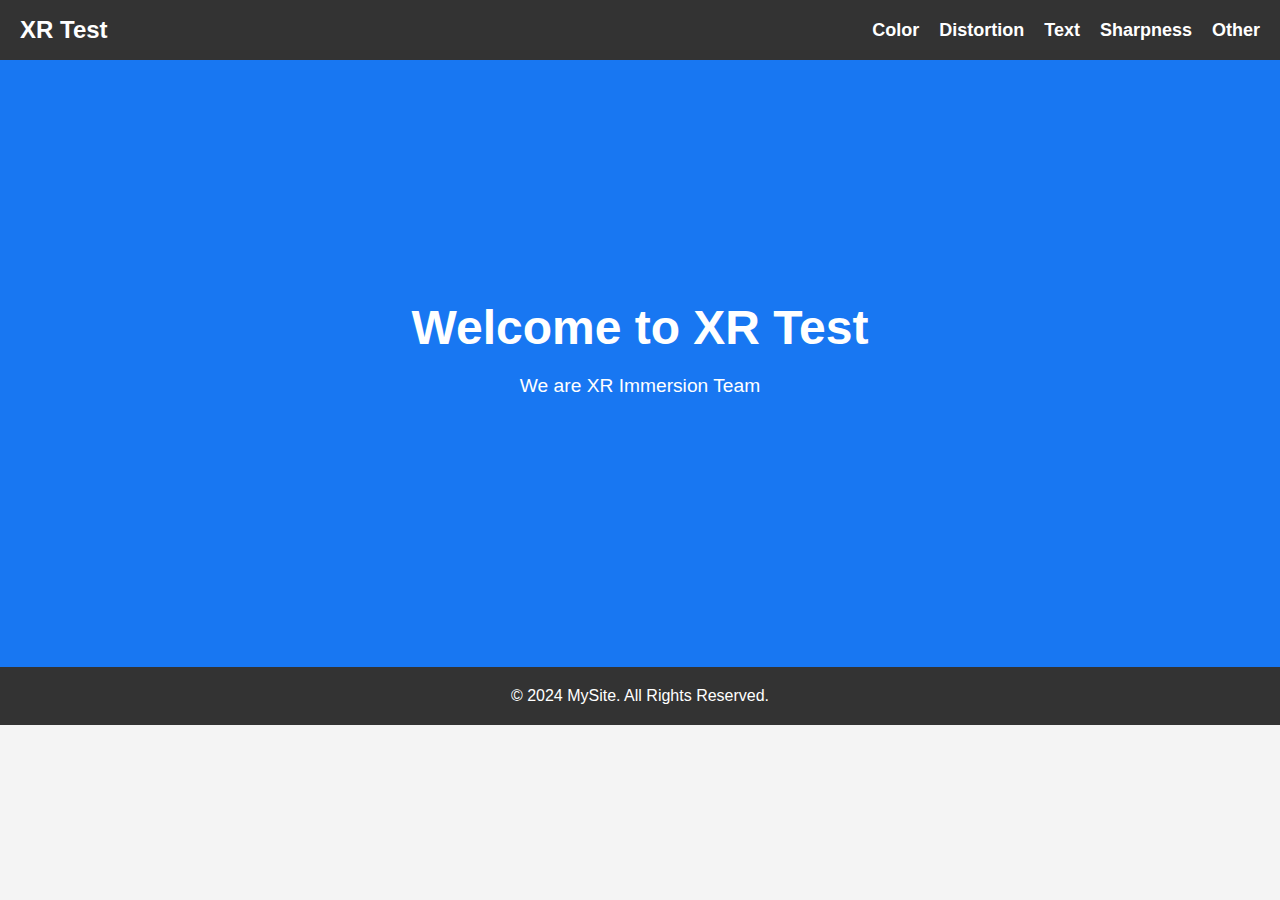
<file: index.html>
<!DOCTYPE html>
<html lang="en">
<head>
    <meta charset="UTF-8">
    <meta name="viewport" content="width=device-width, initial-scale=1.0">
    <meta http-equiv="X-UA-Compatible" content="ie=edge">
    <title>XR Test</title>
    <link rel="stylesheet" href="style.css">
</head>
<body>
    <!-- Navigation Bar -->
    <nav>
        <div class="logo">
            <h2>XR Test</h2>
        </div>
        <ul class="nav-links">
            <li><a href="#">Color</a></li>
            <li><a href="#">Distortion</a></li>
            <li><a href="#">Text</a></li>
            <li><a href="#">Sharpness</a></li>
            <li><a href="#">Other</a></li>
        </ul>
        <div class="burger">
            <div class="line1"></div>
            <div class="line2"></div>
            <div class="line3"></div>
        </div>
    </nav>

    <!-- Main Content -->
    <section class="hero">
        <h1>Welcome to XR Test</h1>
        <p>We are XR Immersion Team</p>
    </section>

    <!-- Footer -->
    <footer>
        <p>&copy; 2024 MySite. All Rights Reserved.</p>
    </footer>

    <script src="script.js"></script>
</body>
</html>
</file>
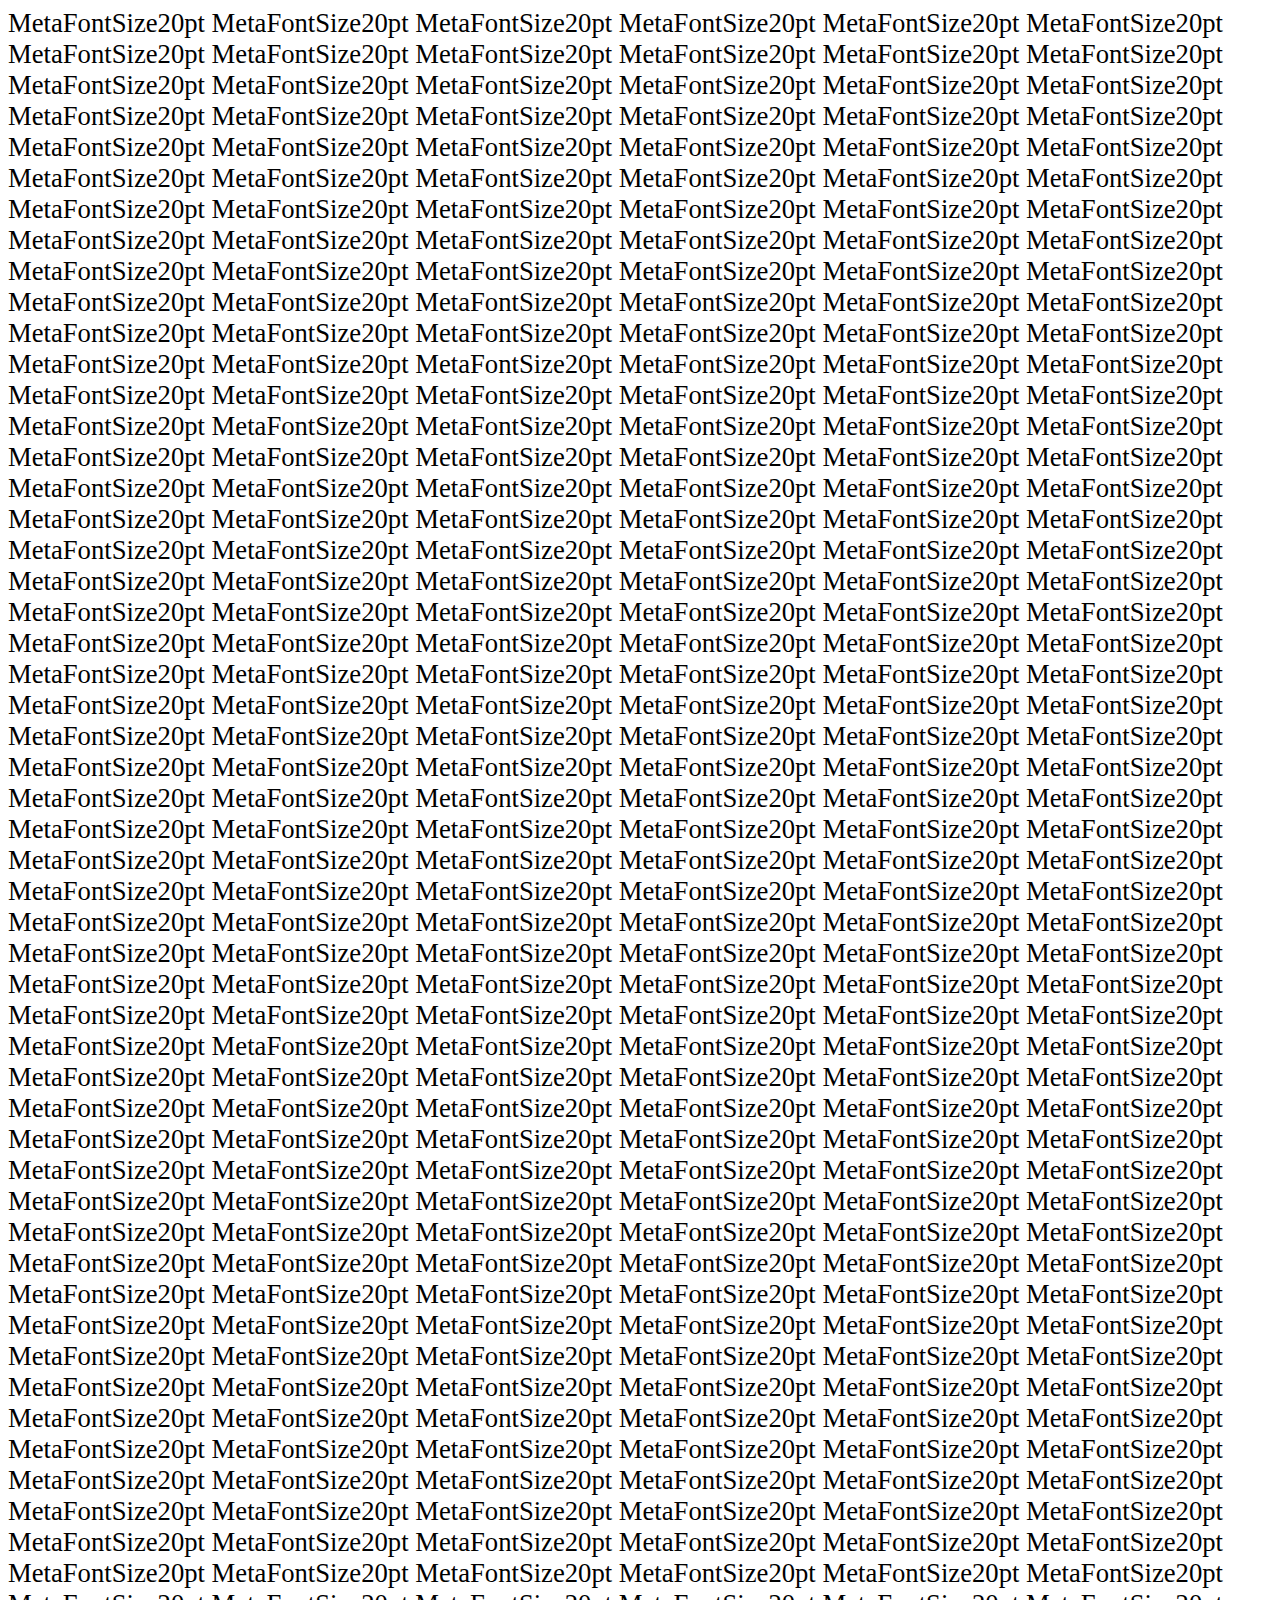
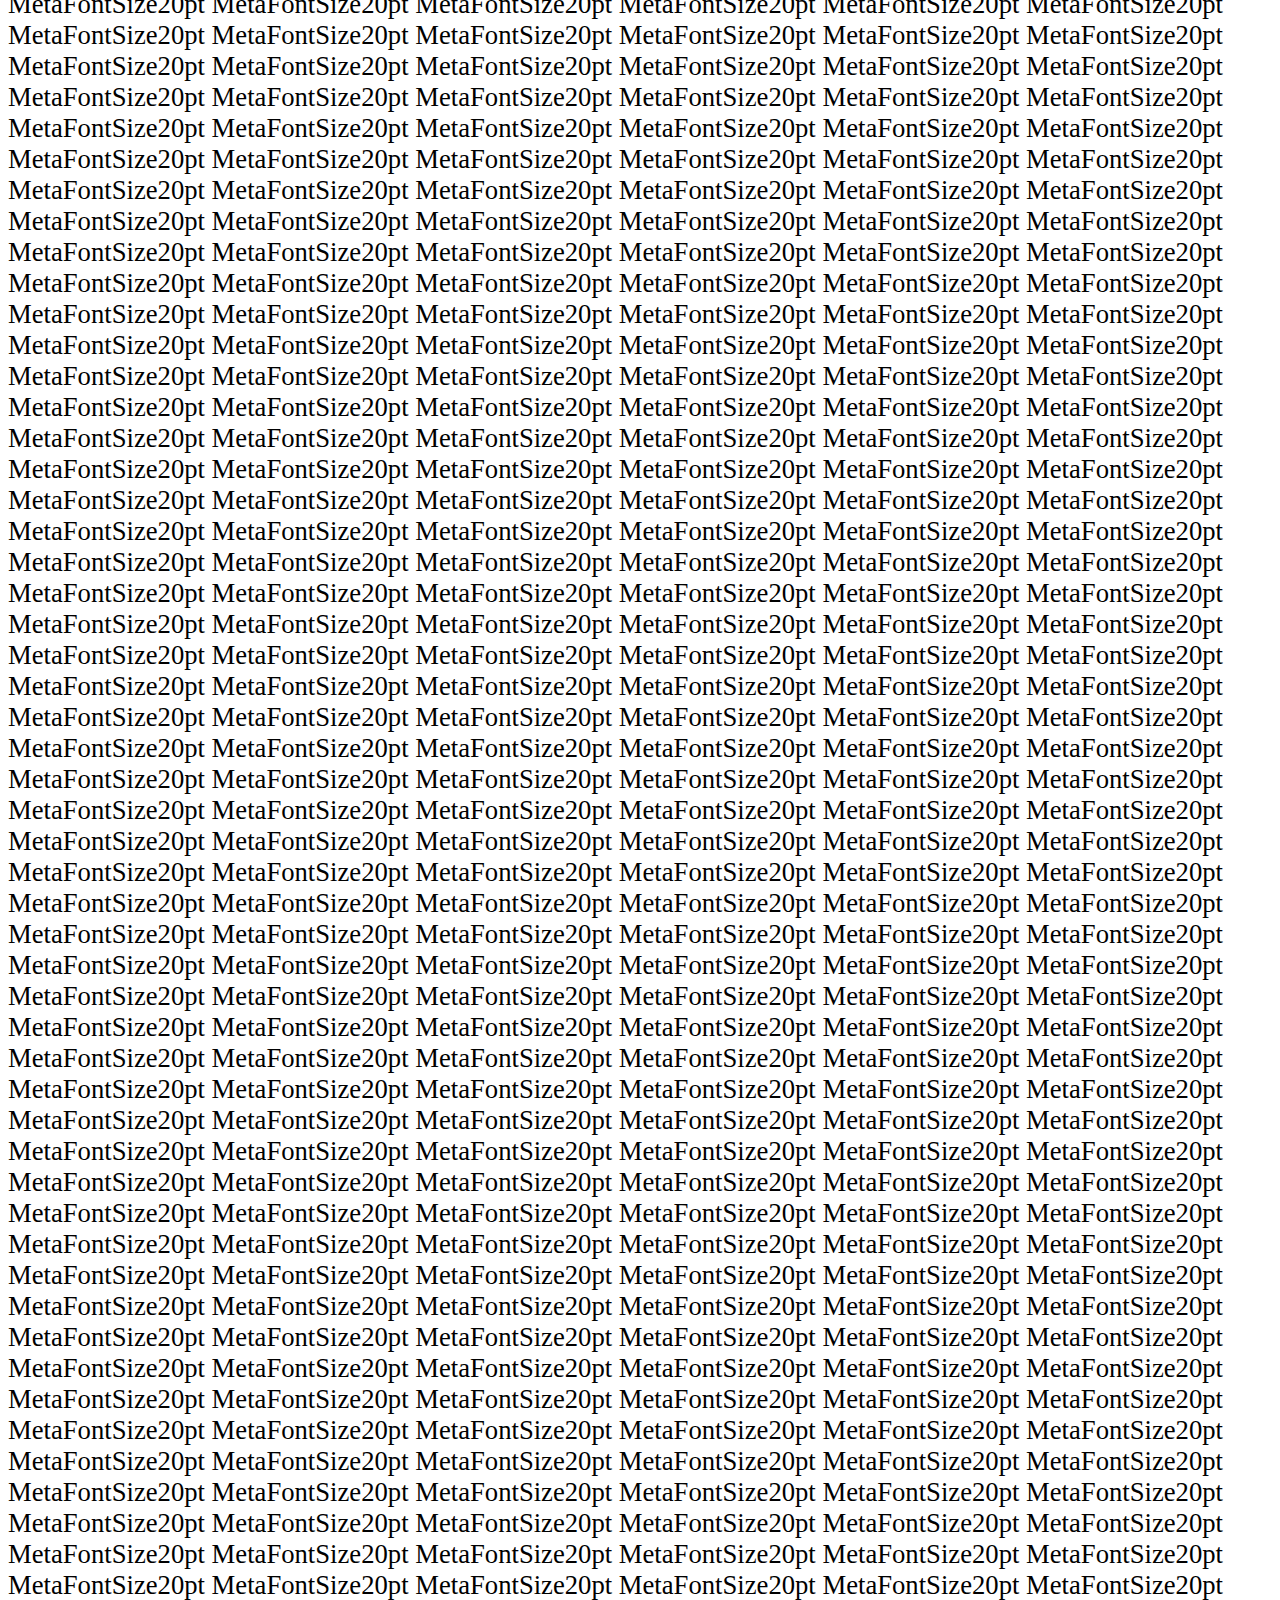
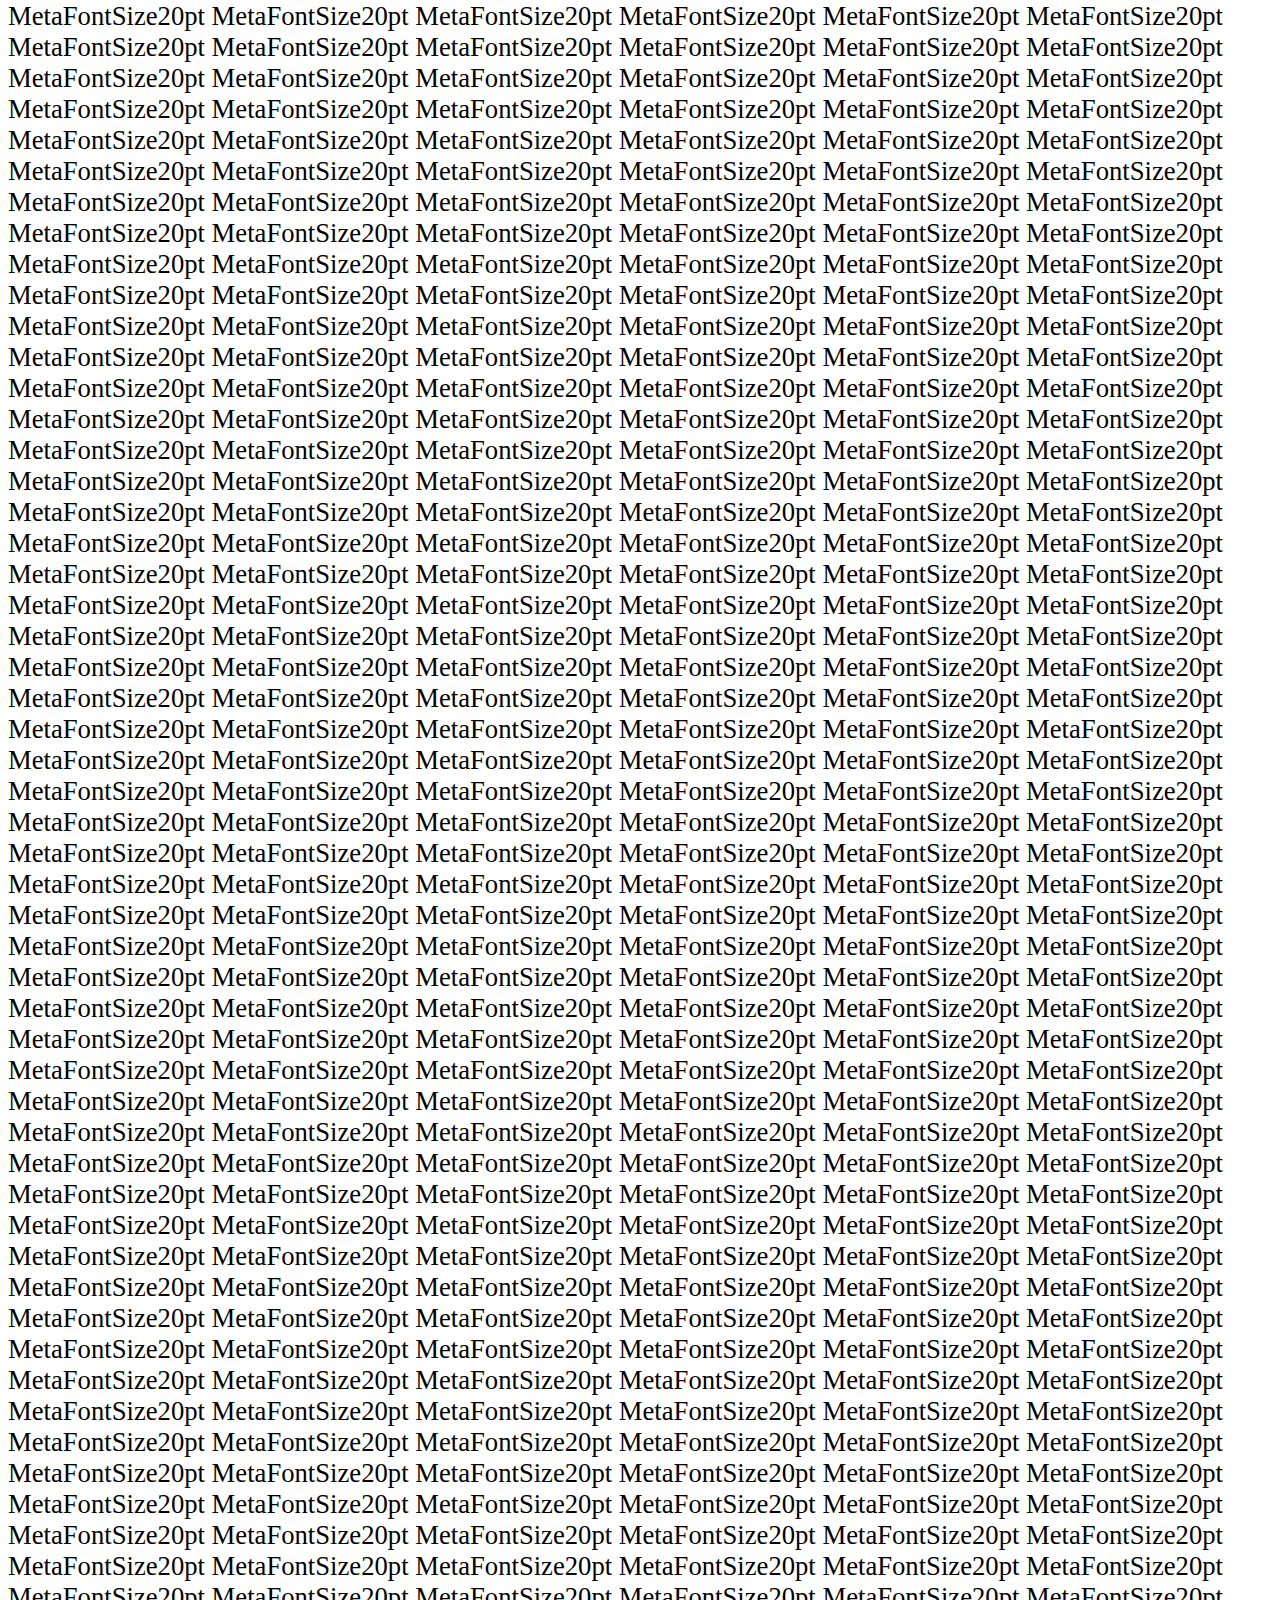
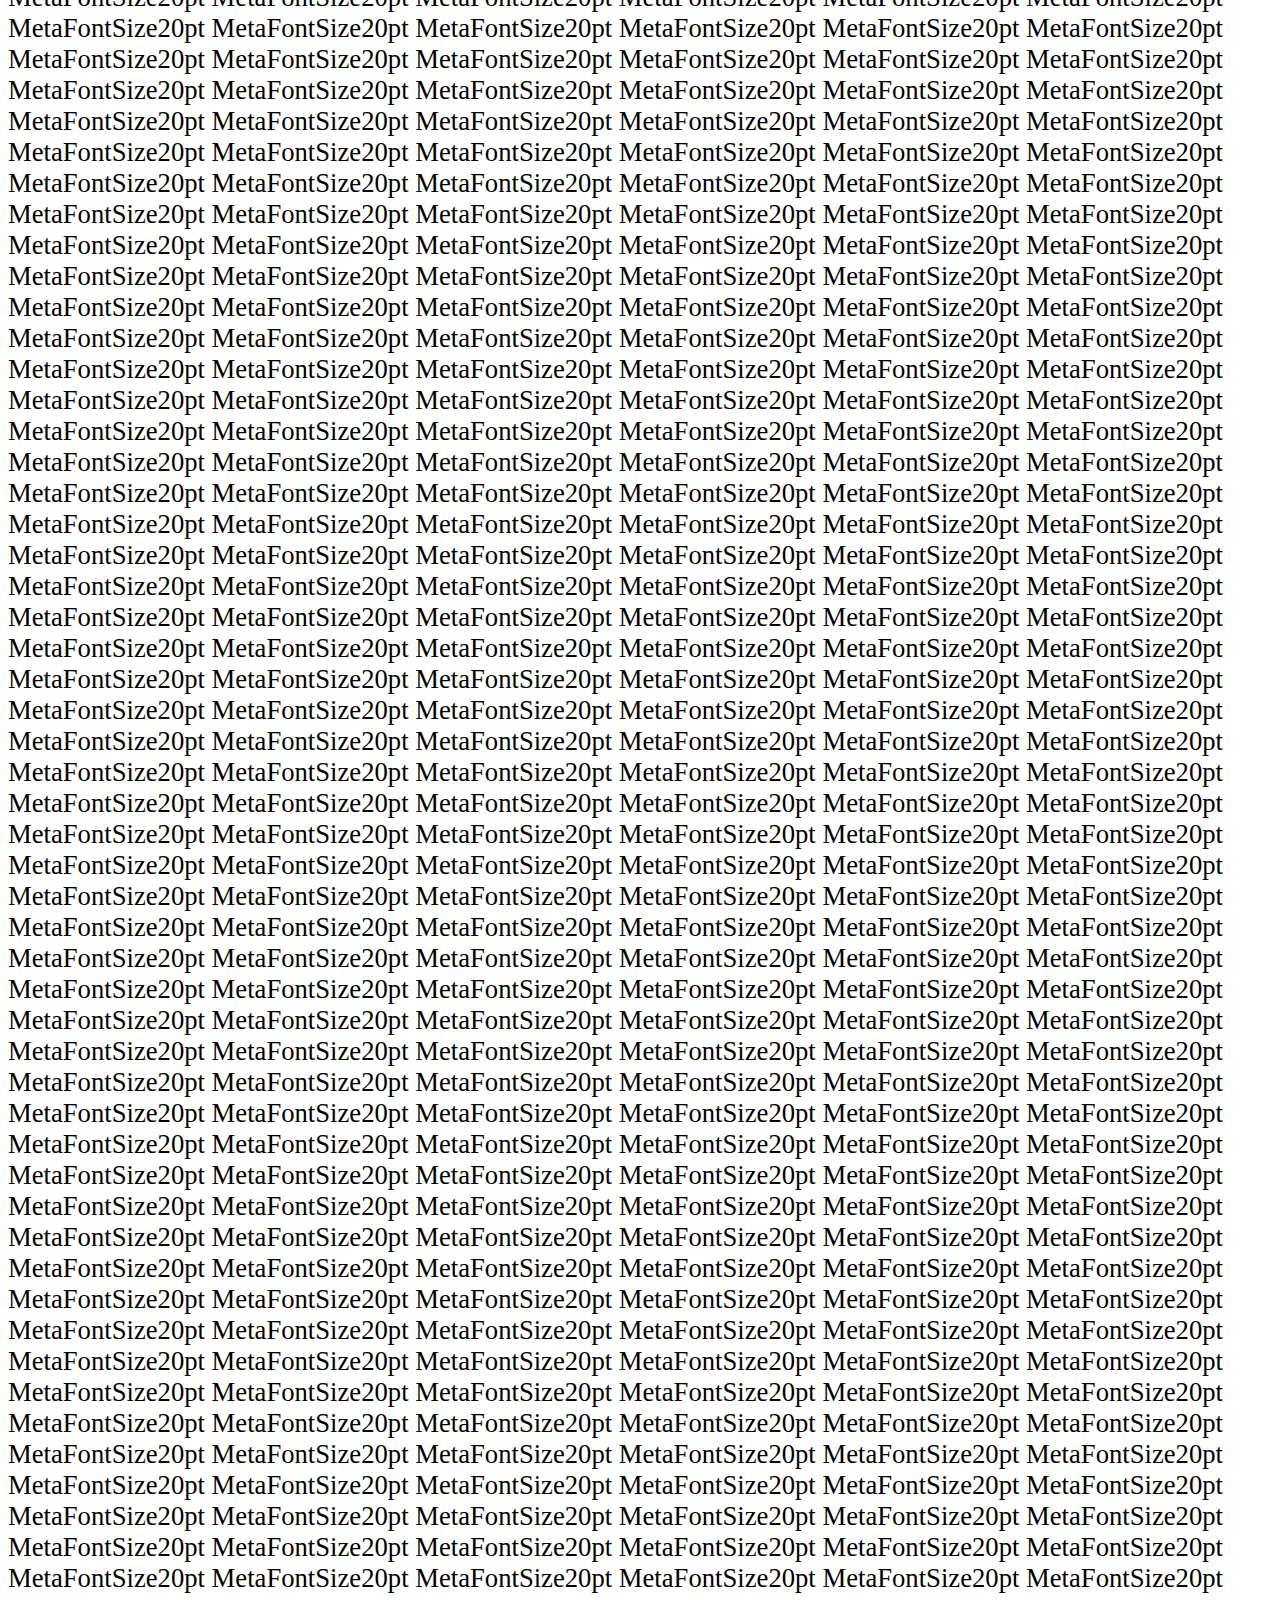
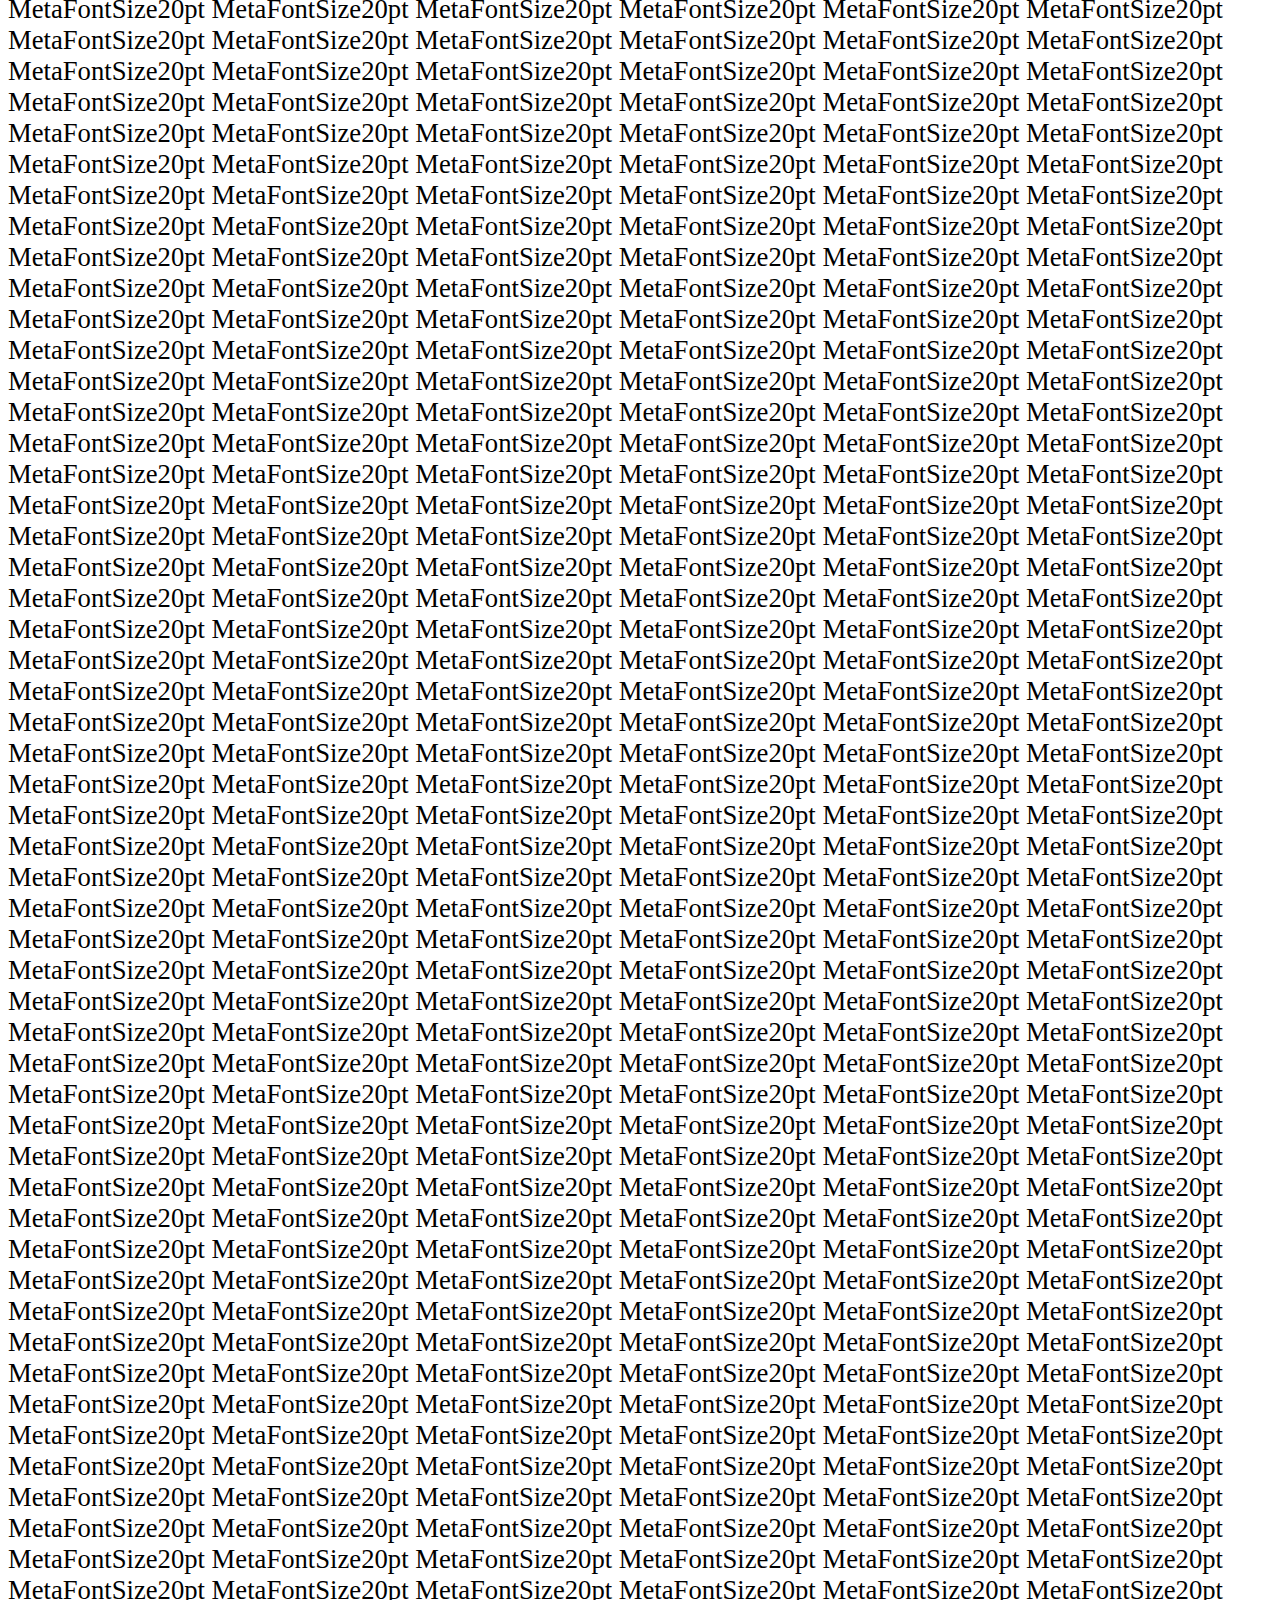
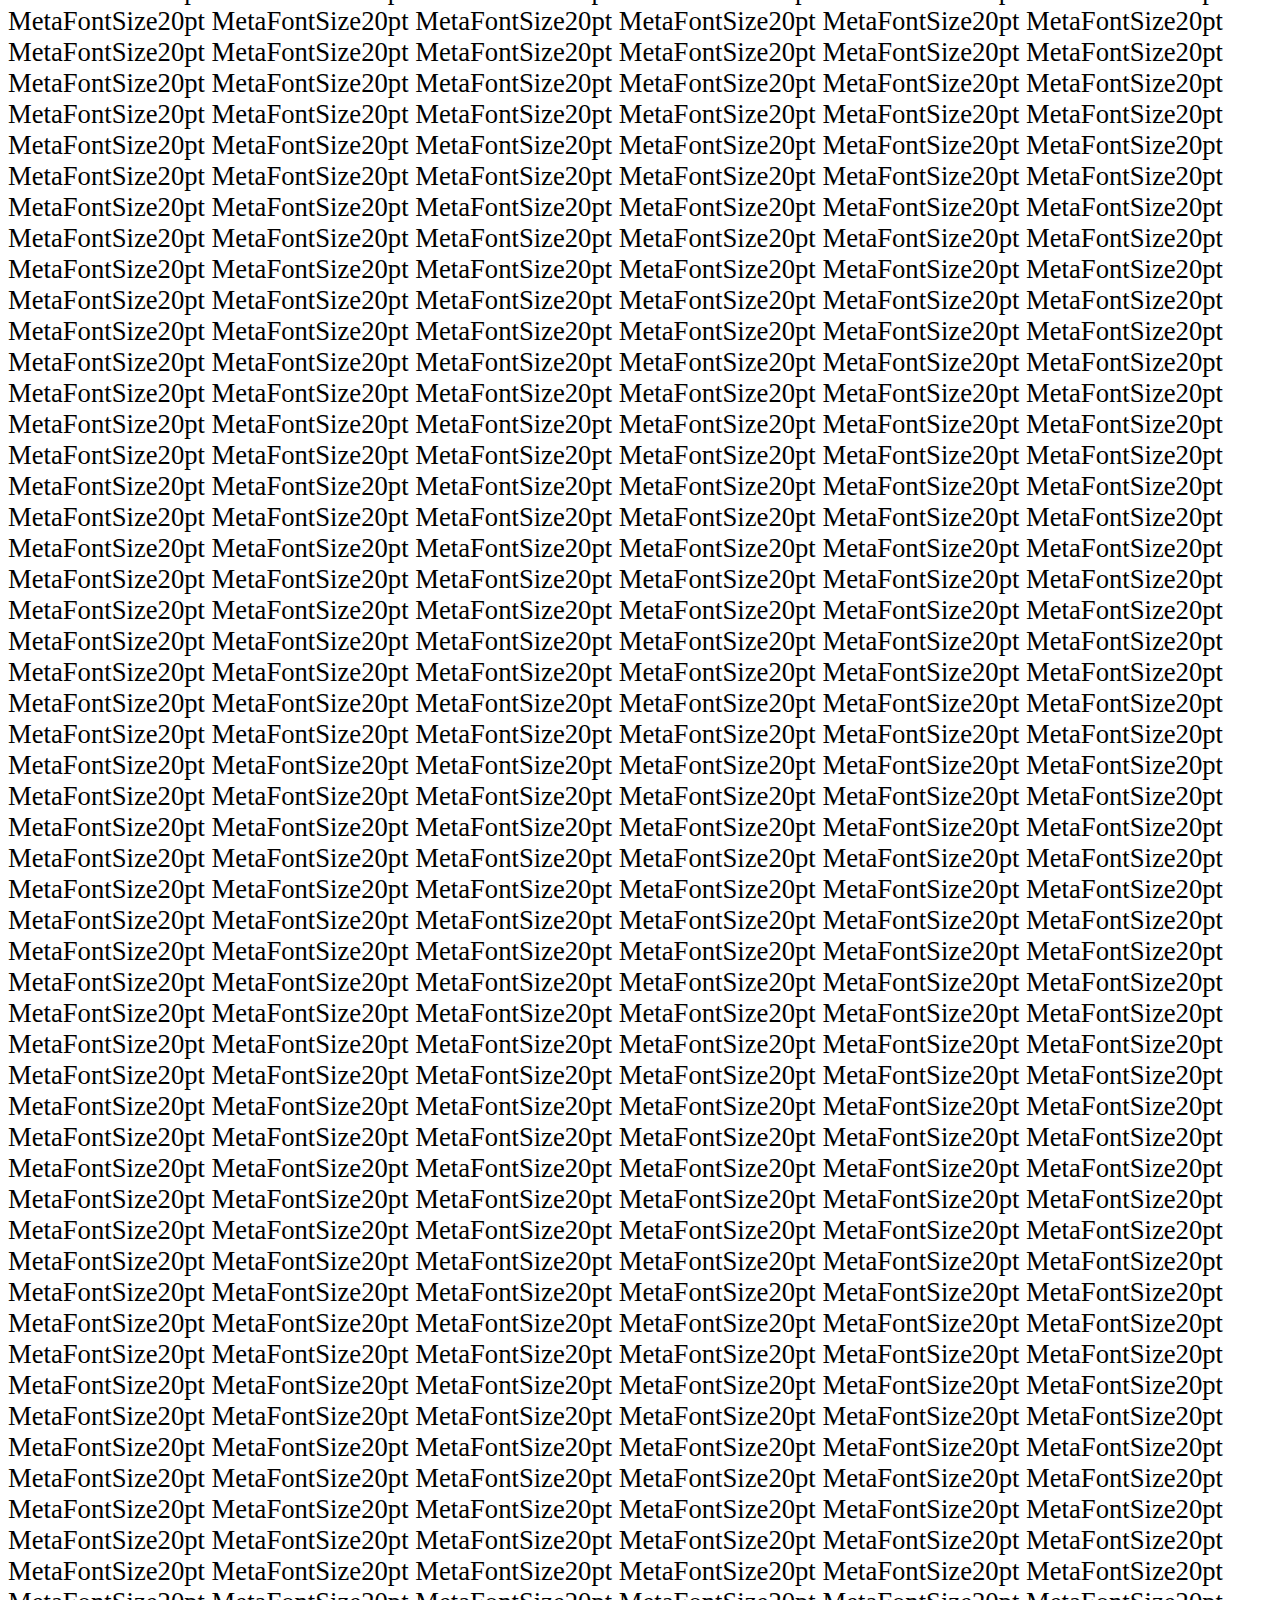
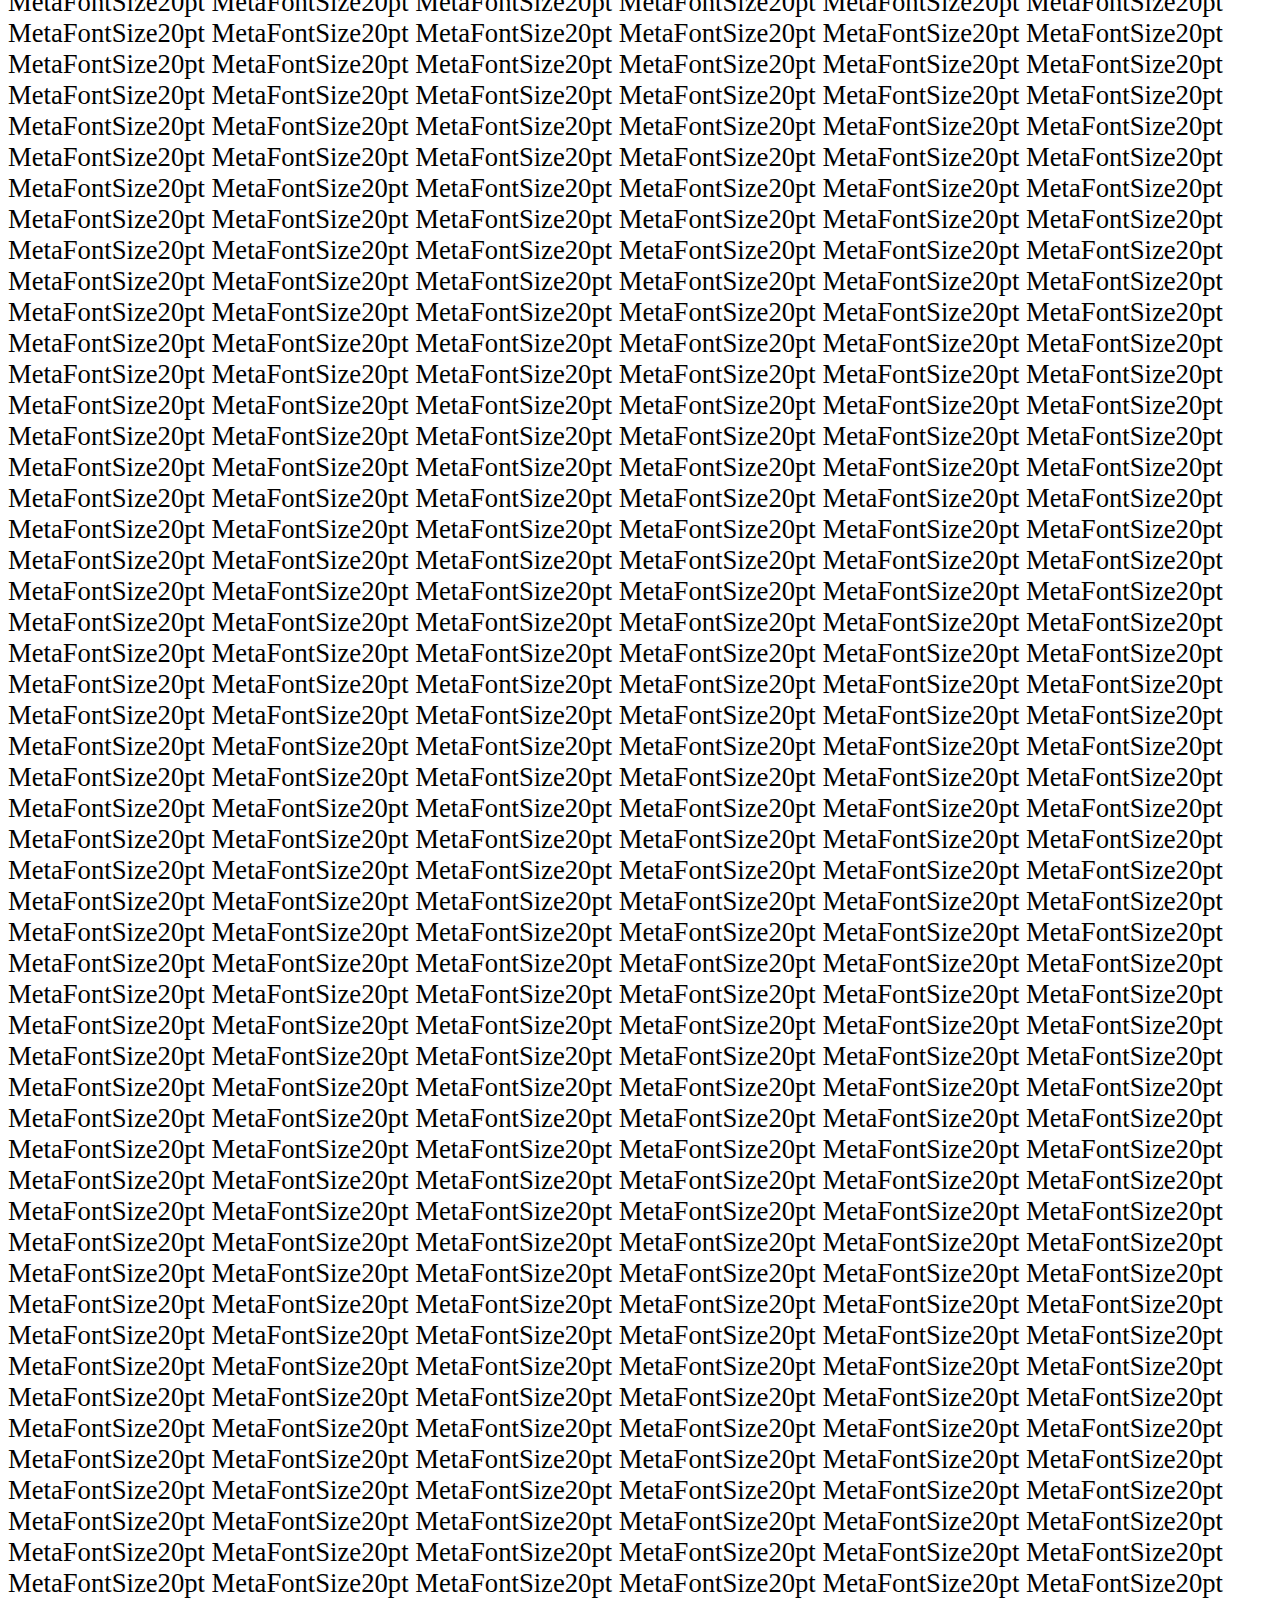
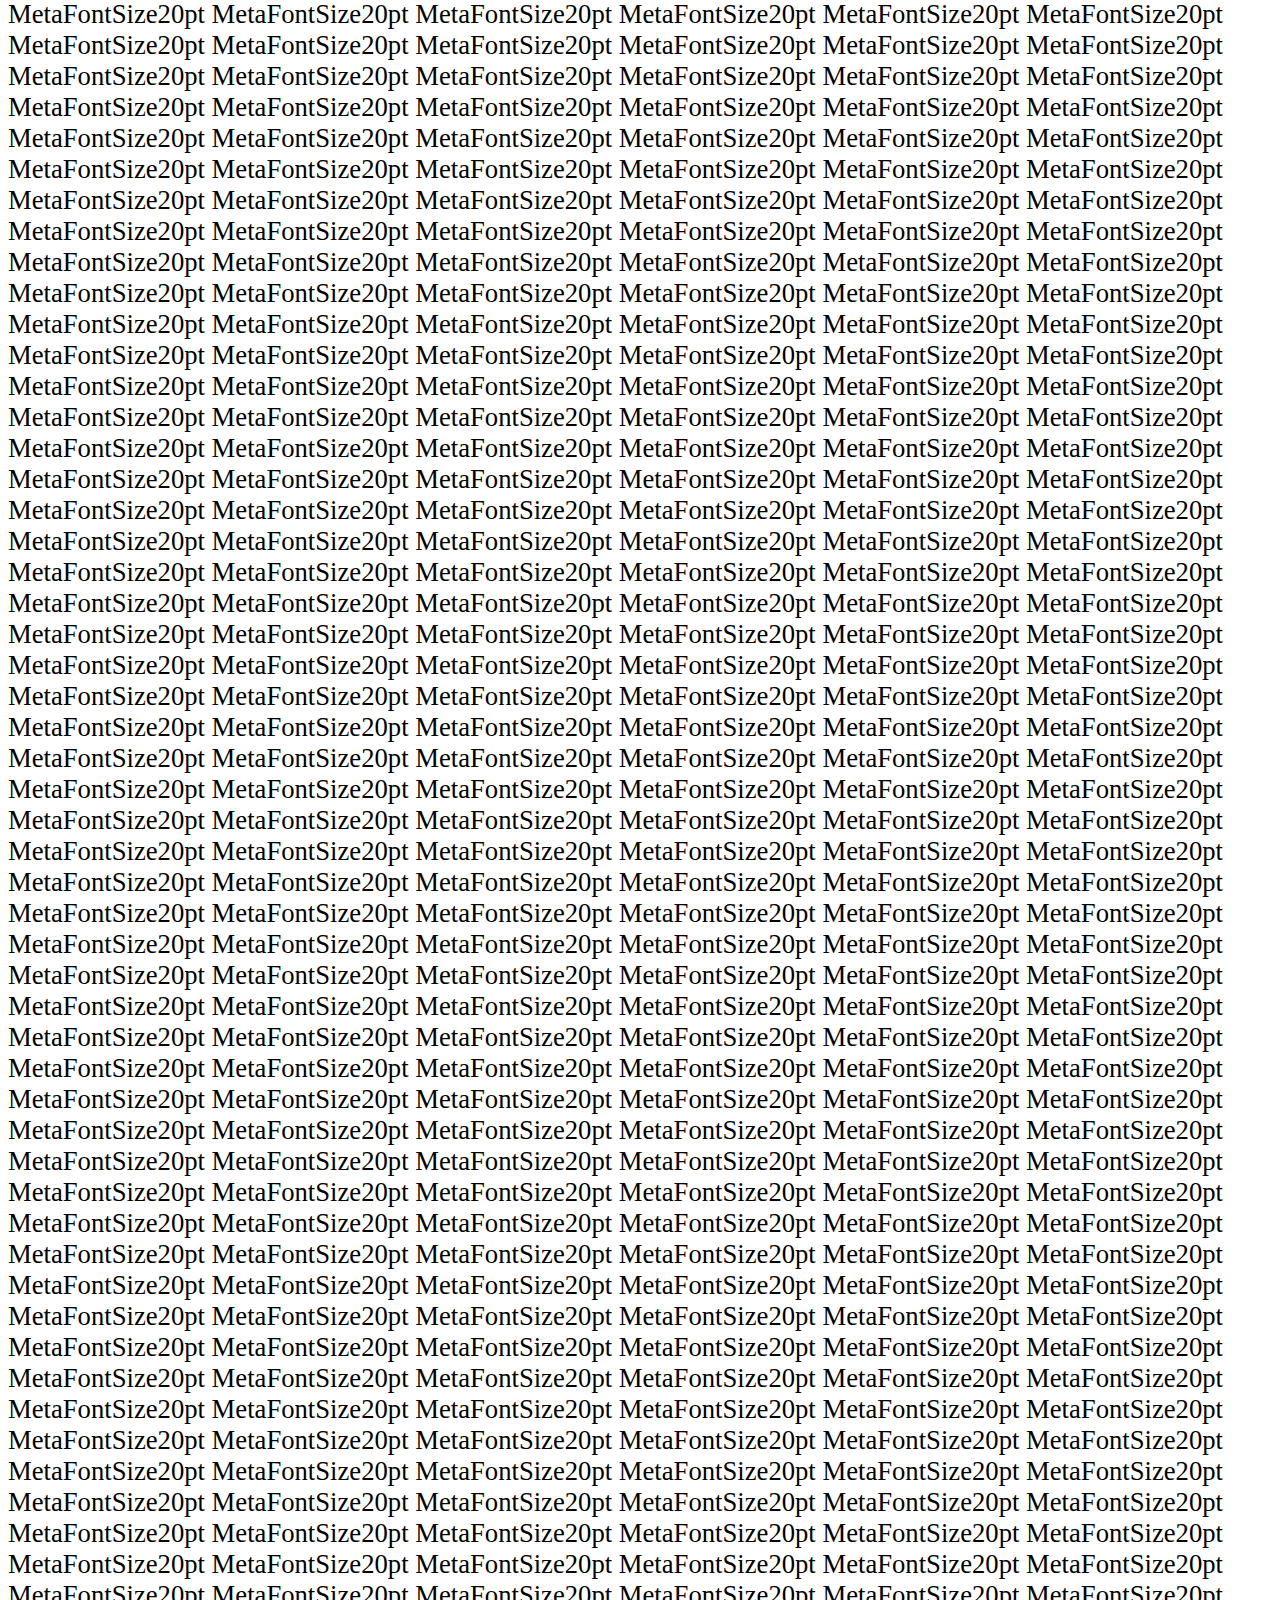
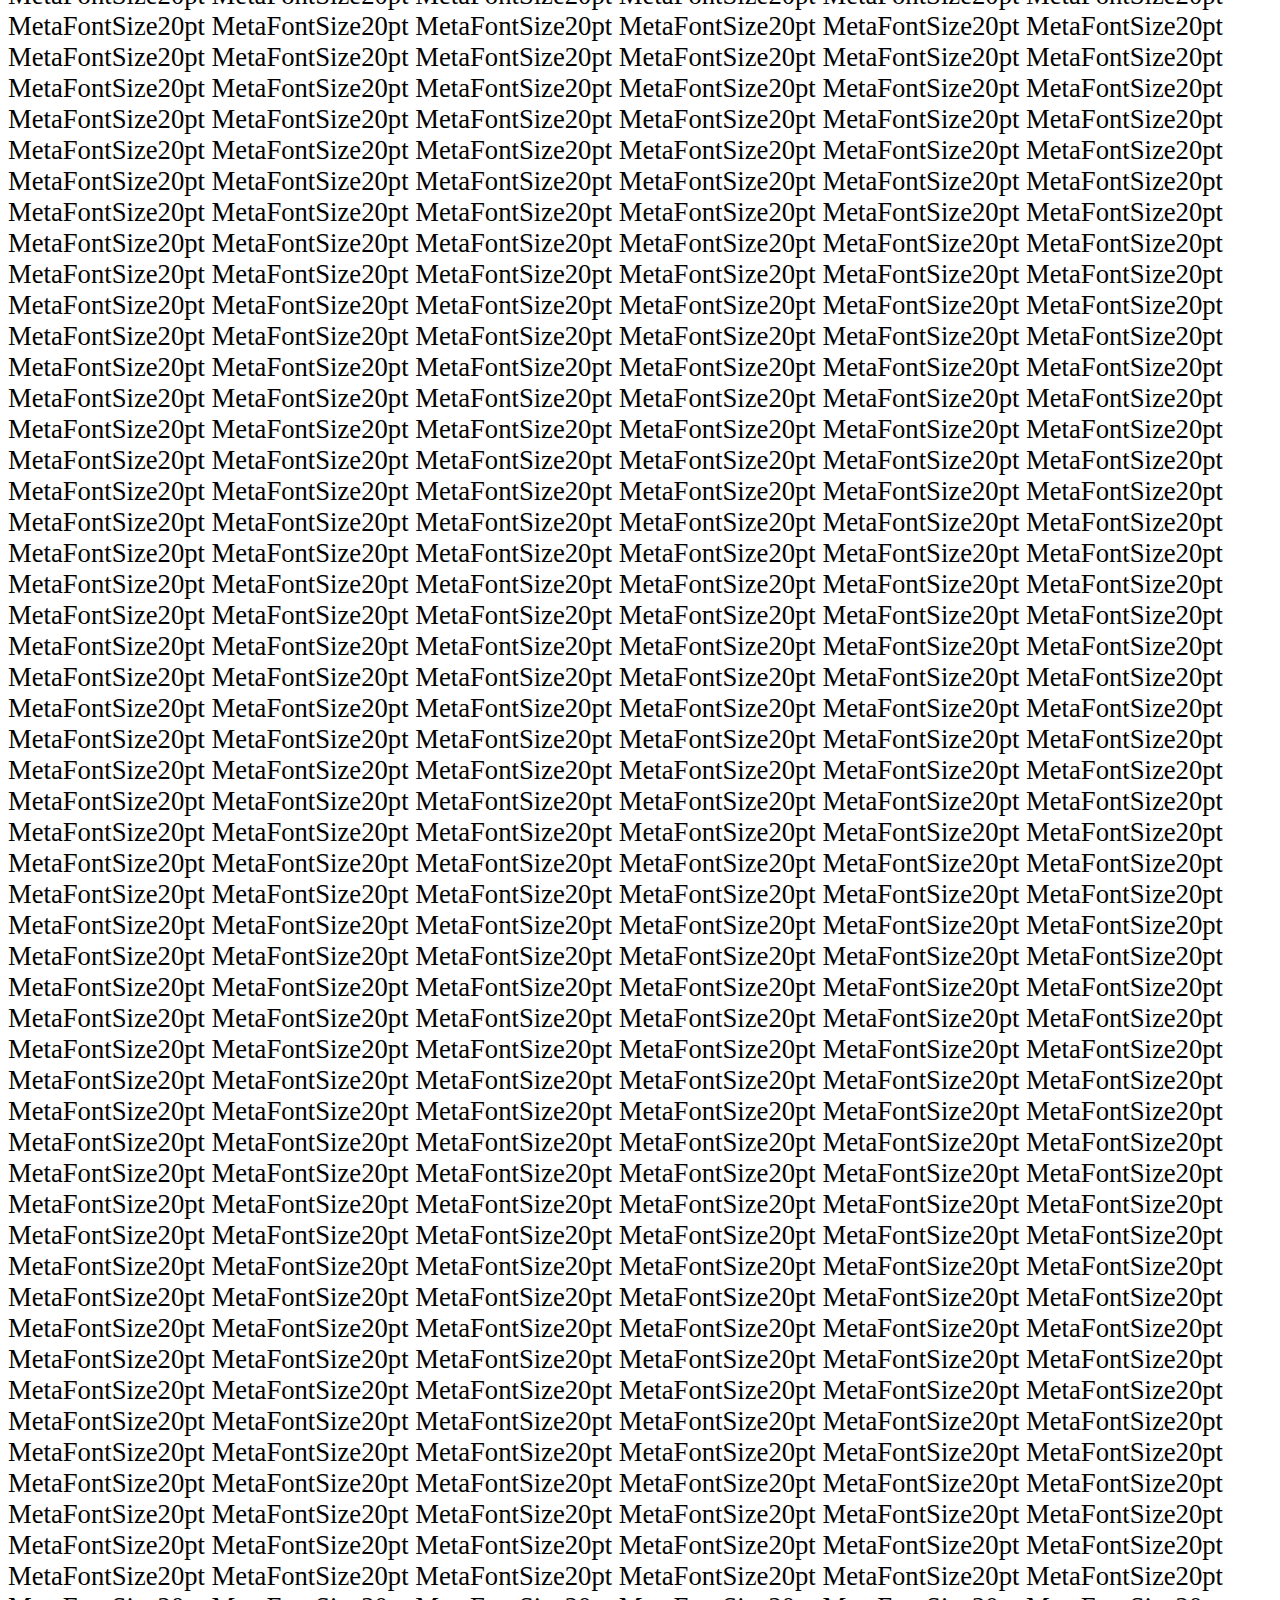
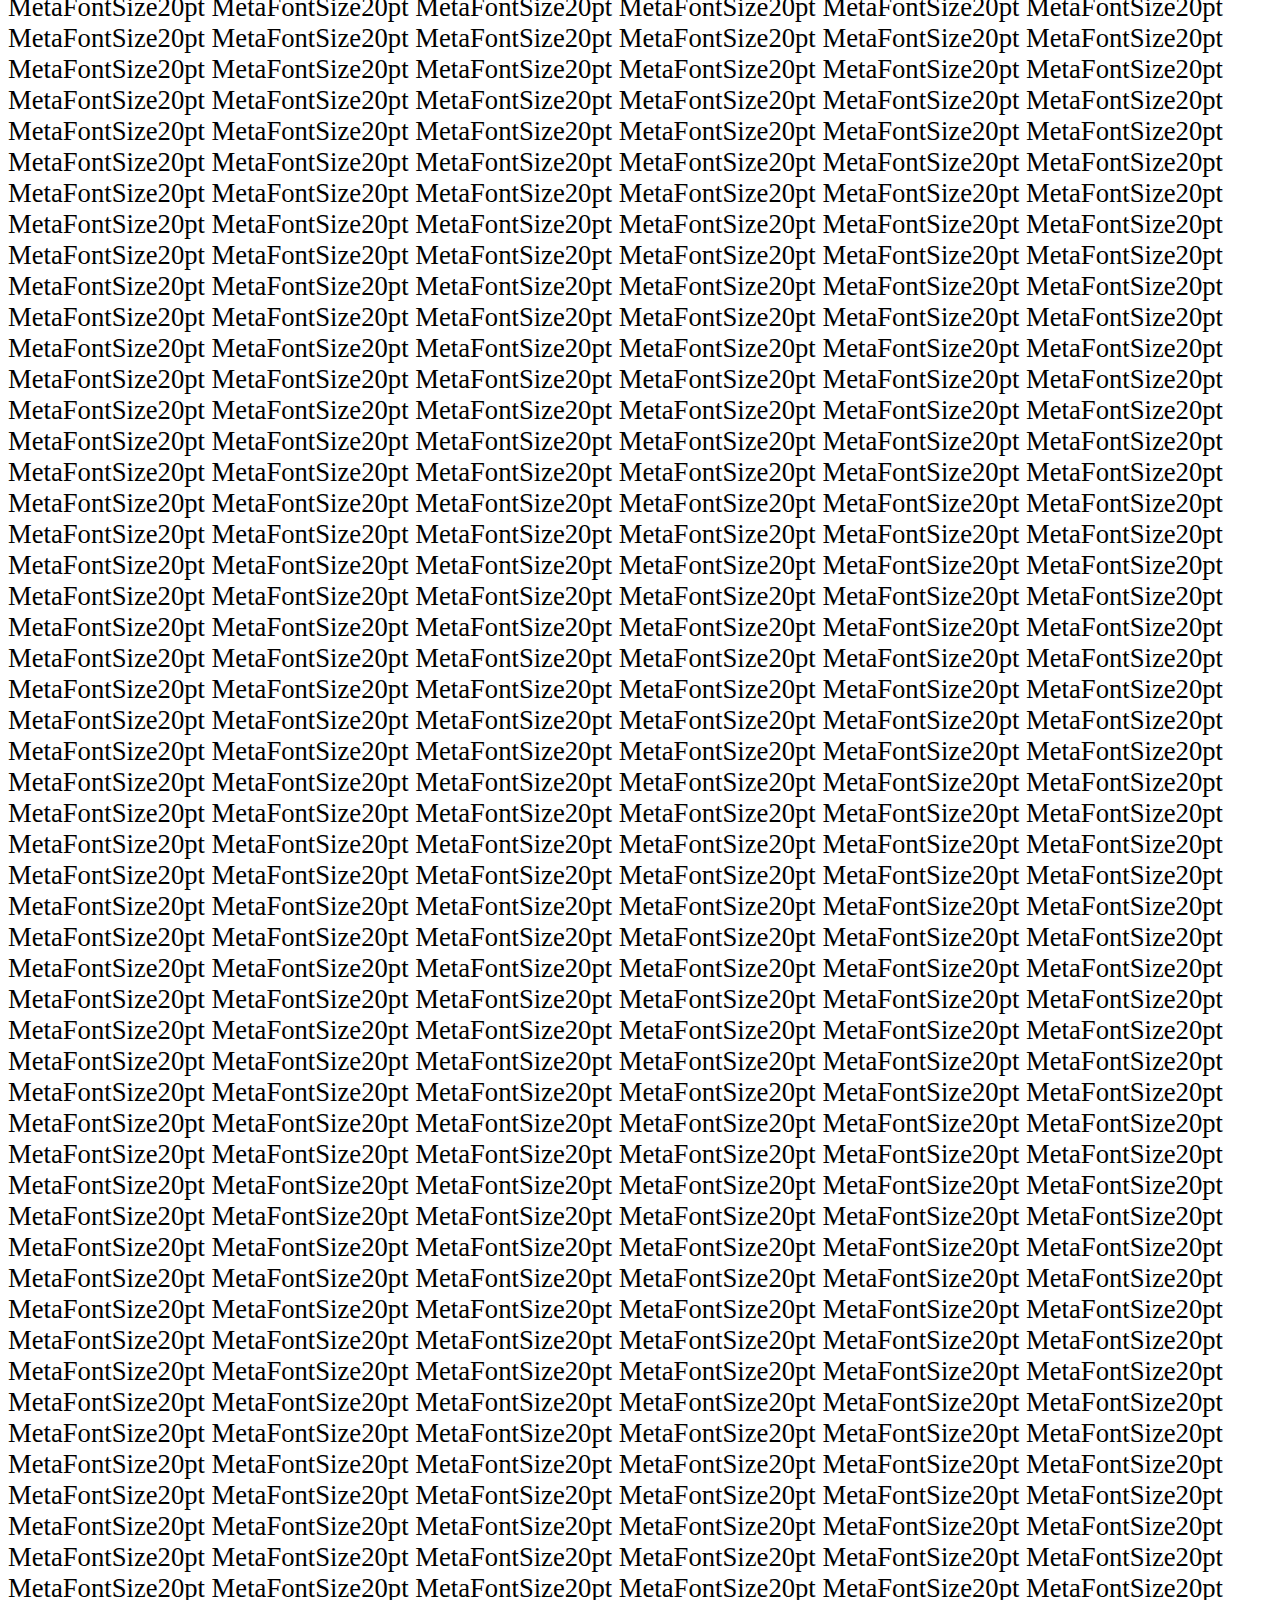
<file: 20.html>
<style>div {width: 100%;
 font-size: 20pt}</style>
<script>
   function addElement() {
     // create a new div element
     const newDiv = document.createElement("div");


     for (let i=0; i<10000; i++) {
       const newContent = document.createTextNode("MetaFontSize20pt ");


   // add the text node to the newly created div
   newDiv.appendChild(newContent);
     }


     // add the newly created element and its content into the DOM
     const currentDiv = document.getElementById("div1");
     document.body.insertBefore(newDiv, currentDiv);
   }
   window.onload = addElement;
   </script>
<html><body></body></html>
</file>
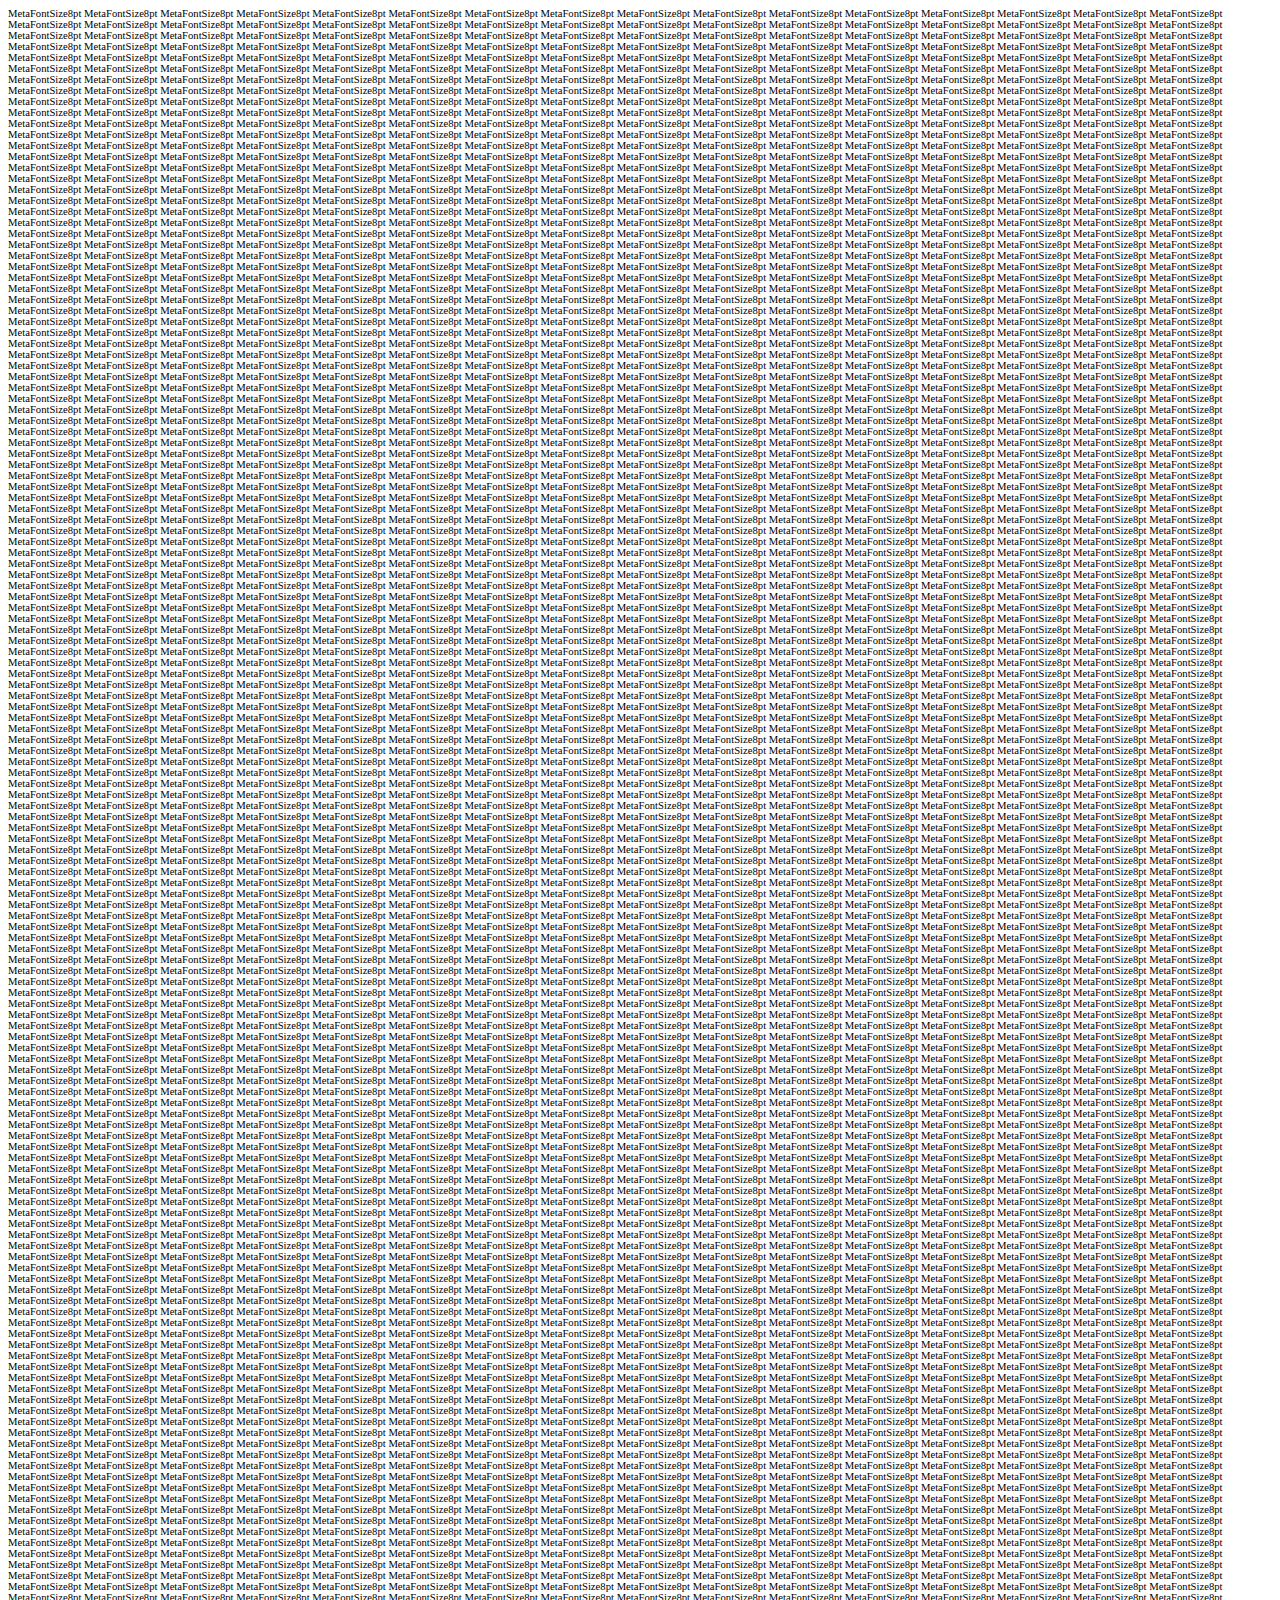
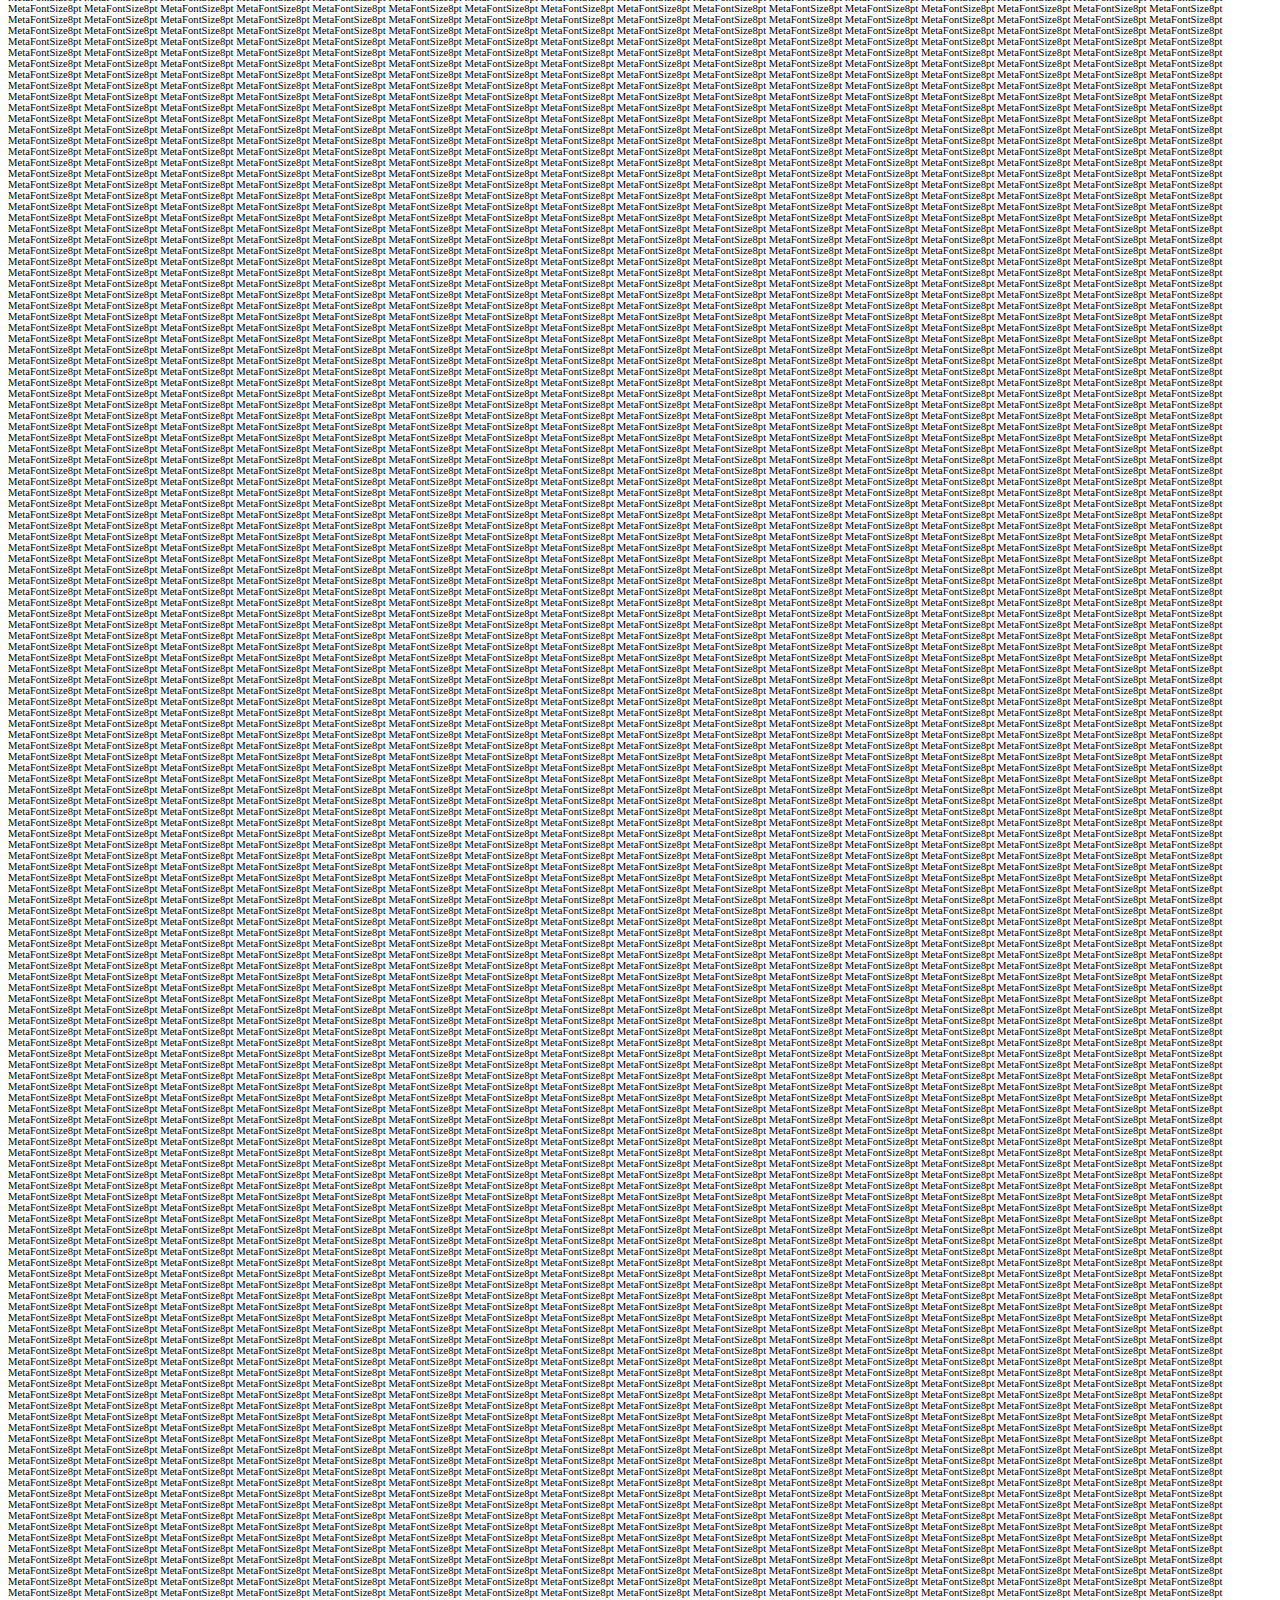
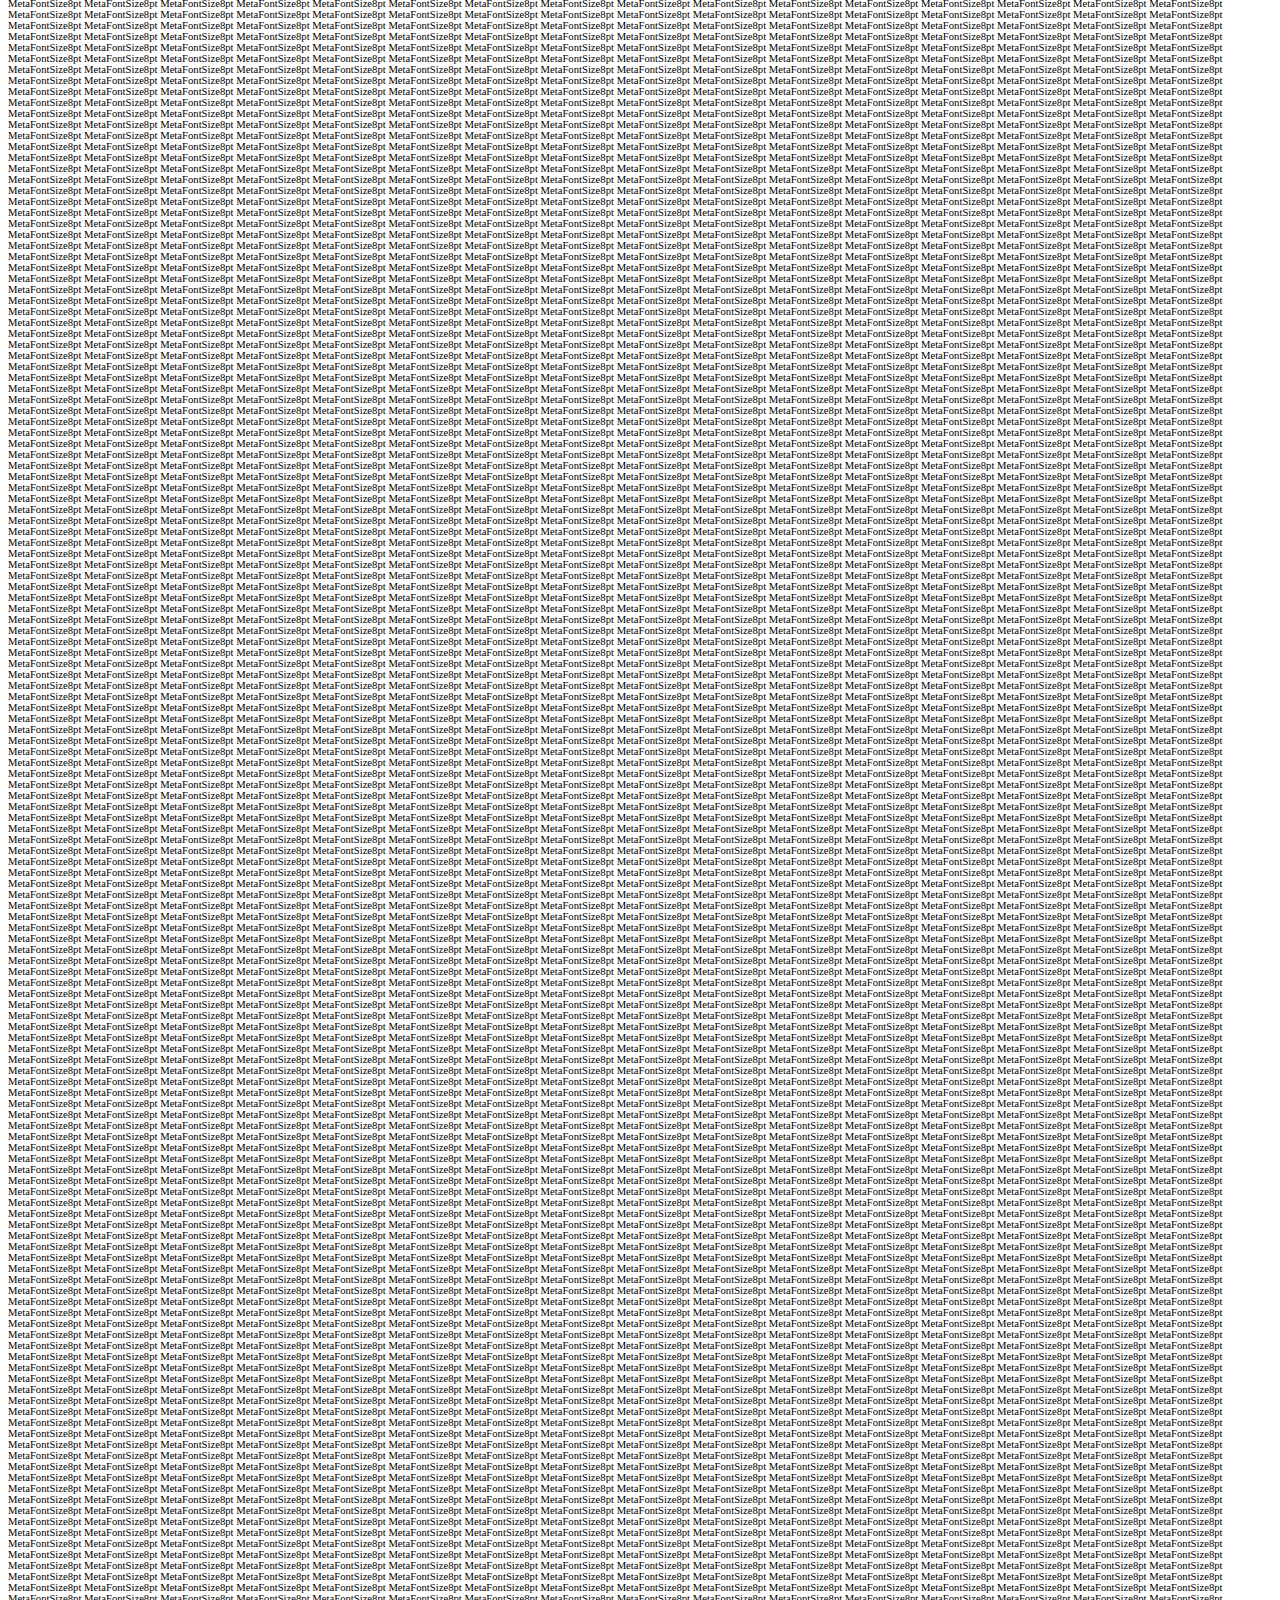
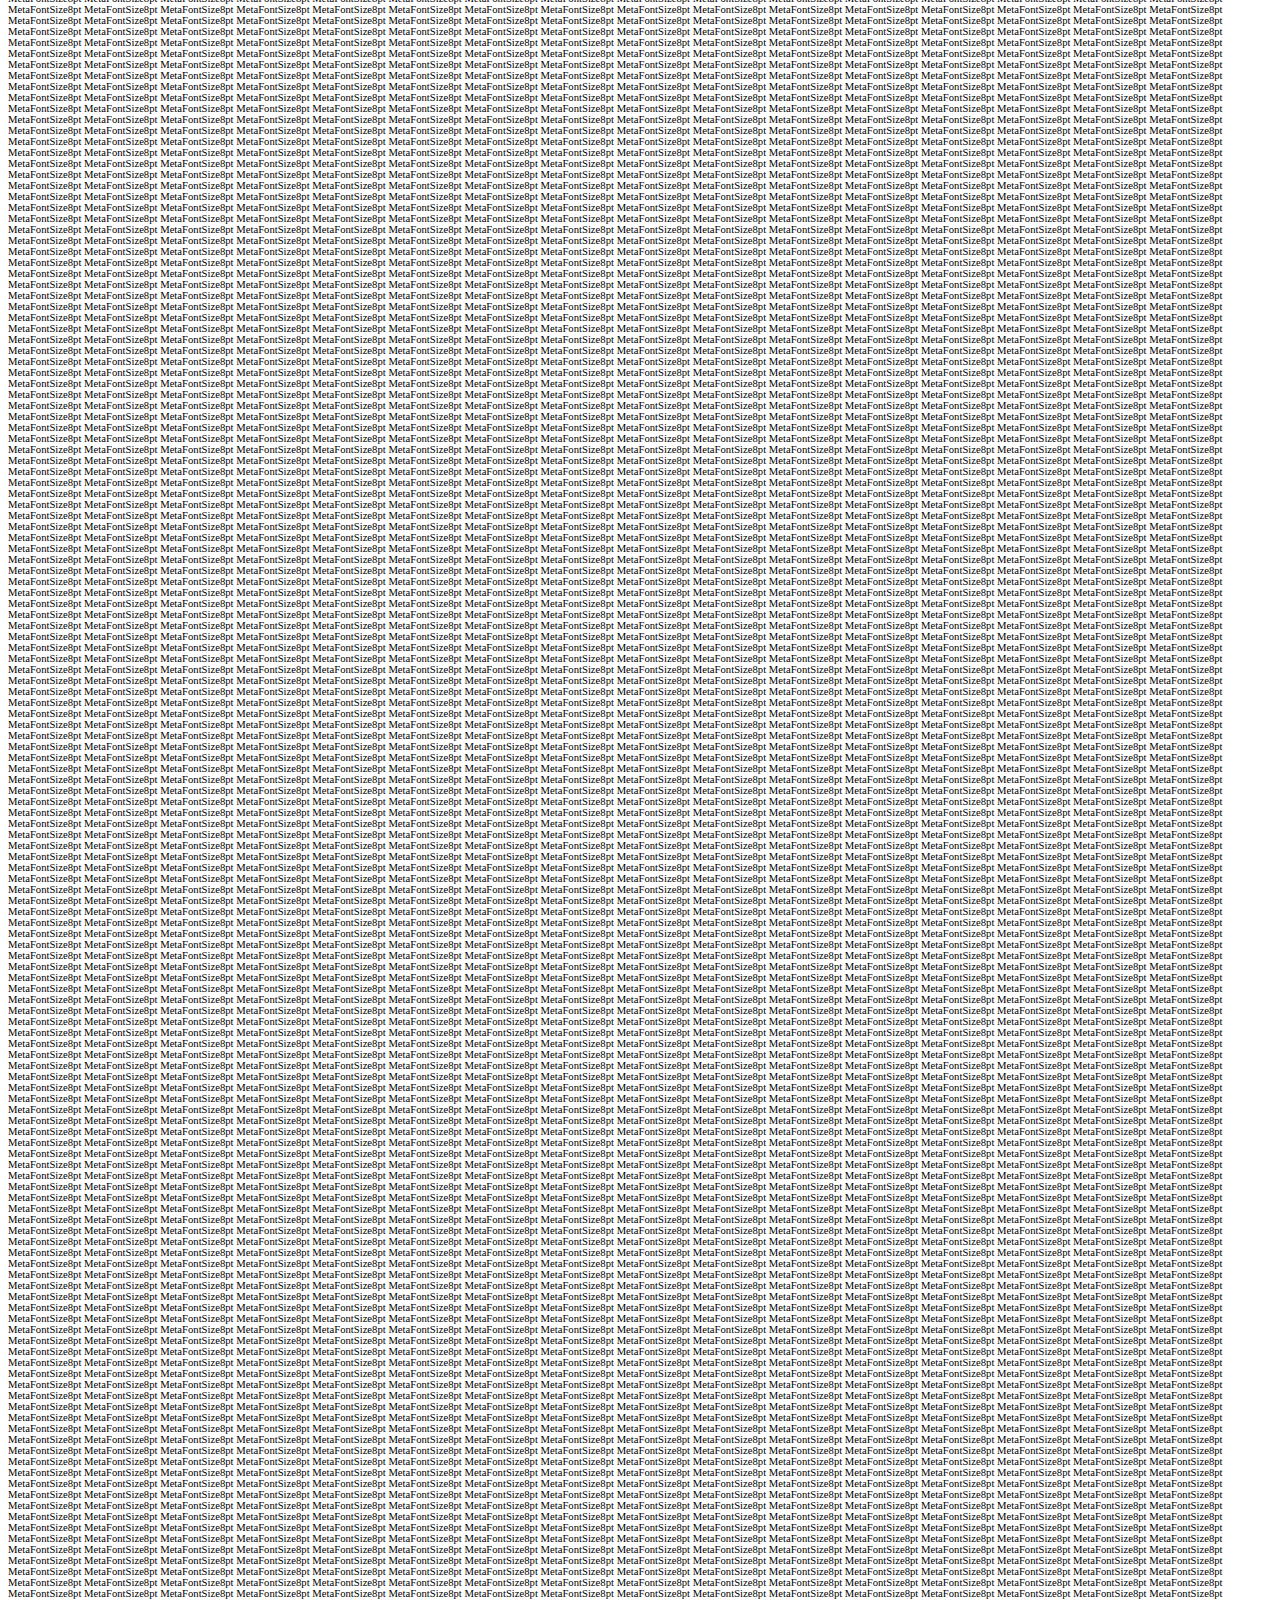
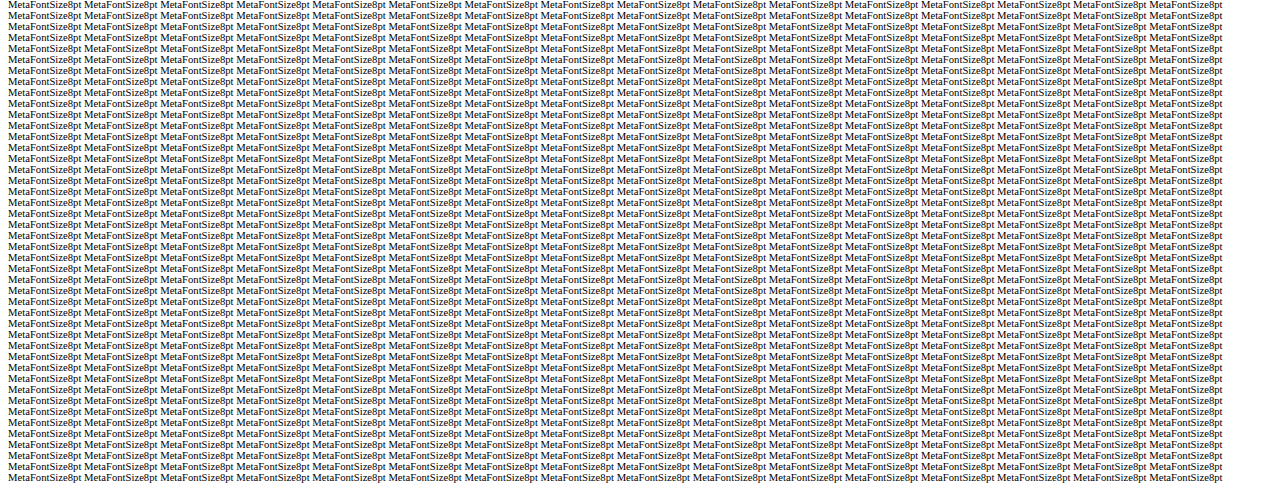
<file: 8.html>
<style>div {width: 100%;
 font-size: 8pt}</style>
<script>
   function addElement() {
     // create a new div element
     const newDiv = document.createElement("div");


     for (let i=0; i<10000; i++) {
       const newContent = document.createTextNode("MetaFontSize8pt ");


   // add the text node to the newly created div
   newDiv.appendChild(newContent);
     }


     // add the newly created element and its content into the DOM
     const currentDiv = document.getElementById("div1");
     document.body.insertBefore(newDiv, currentDiv);
   }
   window.onload = addElement;
   </script>
<html><body></body></html>
</file>
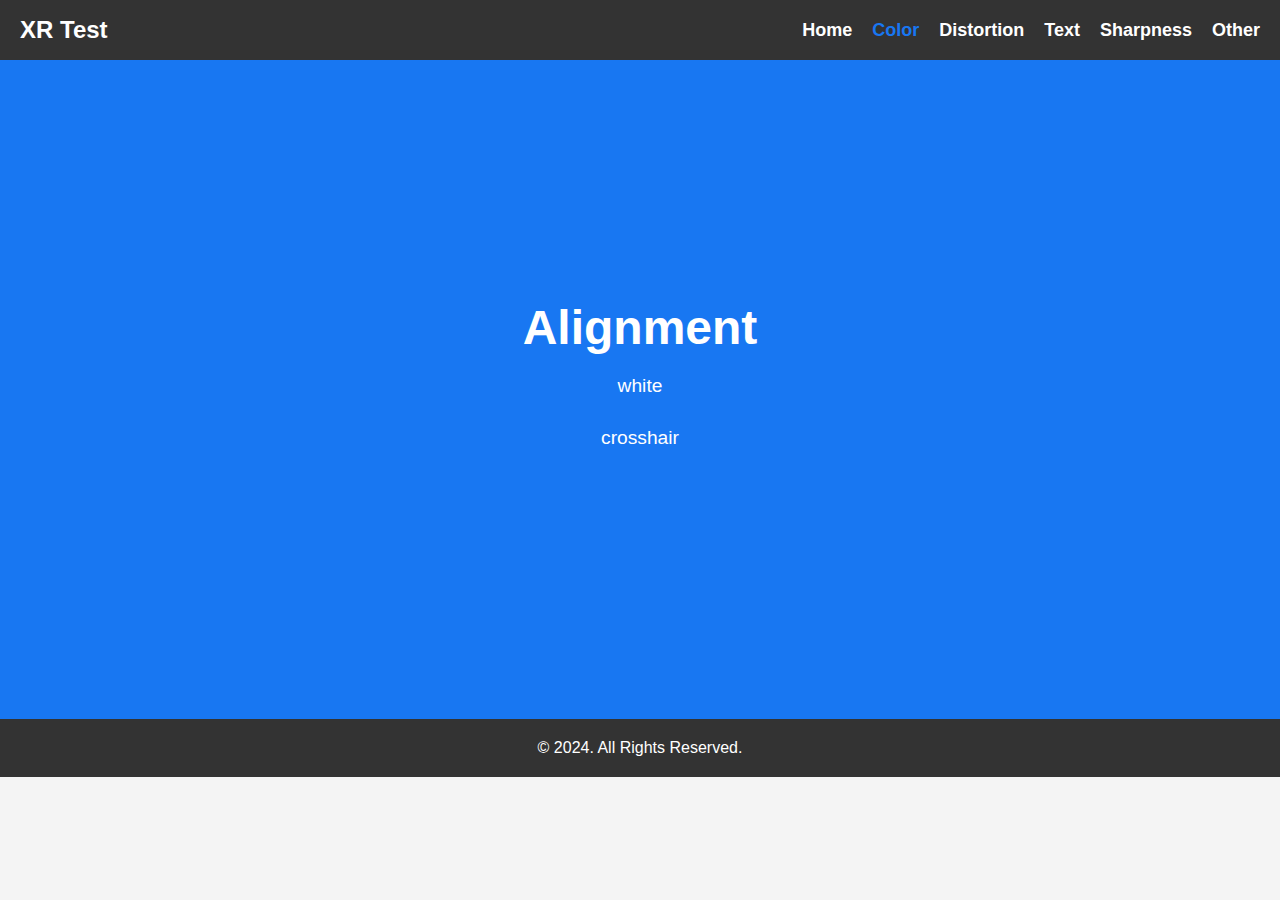
<file: alignment.html>
<!DOCTYPE html>
<html lang="en">
<head>
    <meta charset="UTF-8">
    <meta name="viewport" content="width=device-width, initial-scale=1.0">
    <meta http-equiv="X-UA-Compatible" content="ie=edge">
    <title>XR Test</title>
    <link rel="stylesheet" href="style.css">
</head>
<body>
    <!-- Navigation Bar -->
    <nav>
        <div class="logo">
            <h2>XR Test</h2>
        </div>
        <ul class="nav-links">
            <li><a href="index.html">Home</a></li>
            <li><a href="color.html" class="active">Color</a></li>
            <li><a href="distortion.html">Distortion</a></li>
            <li><a href="text.html">Text</a></li>
            <li><a href="sharpness.html">Sharpness</a></li>
            <li><a href="other.html">Other</a></li>
        </ul>
        <div class="burger">
            <div class="line1"></div>
            <div class="line2"></div>
            <div class="line3"></div>
        </div>
    </nav>

    <!-- Main Content -->
    <section class="hero">
        <h1>Alignment</h1>
        <p>white</p>
        <p>crosshair</p>
    </section>

    <!-- Footer -->
    <footer>
        <p>&copy; 2024. All Rights Reserved.</p>
    </footer>

    <script src="script.js"></script>
</body>
</html>
</file>
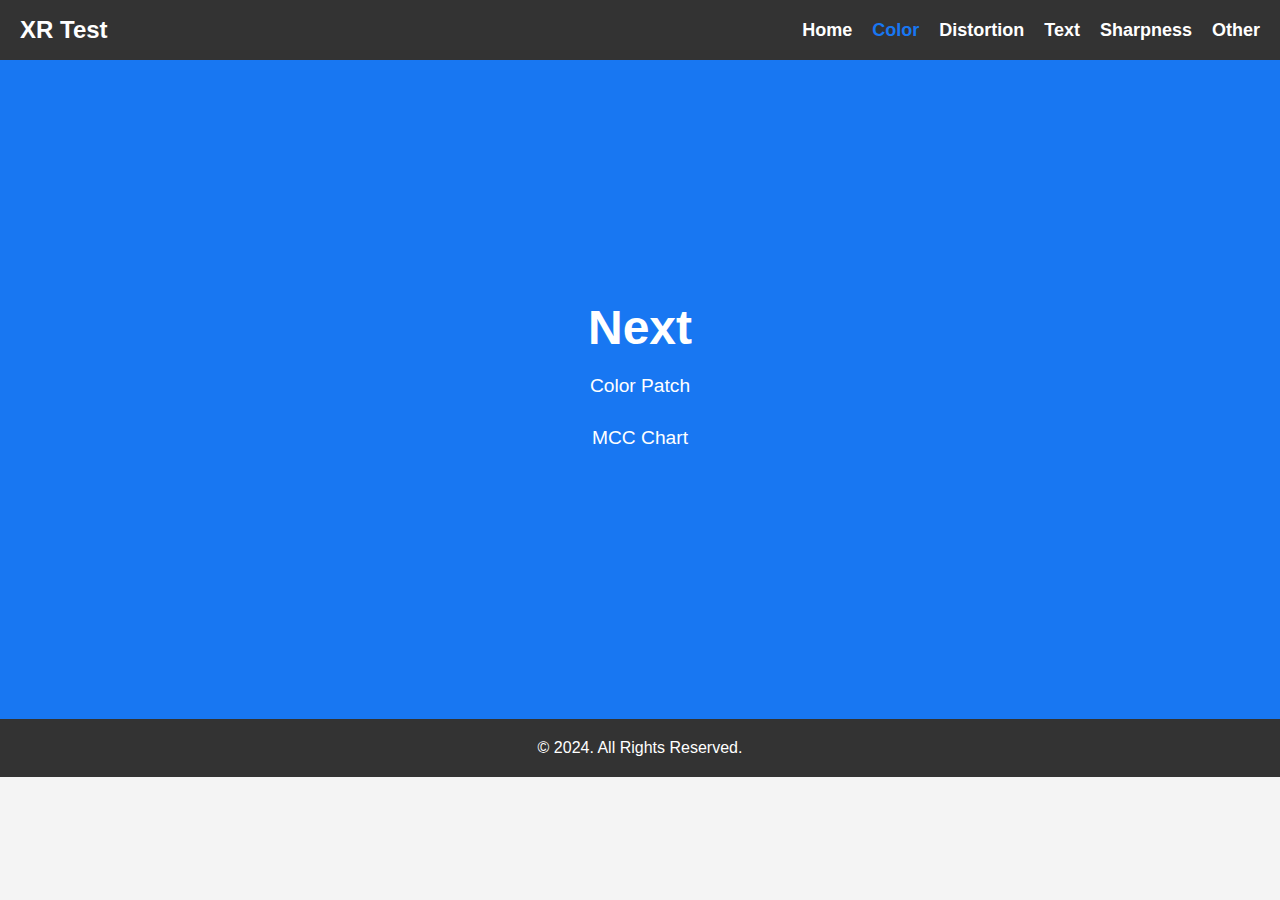
<file: color.html>
<!DOCTYPE html>
<html lang="en">
<head>
    <meta charset="UTF-8">
    <meta name="viewport" content="width=device-width, initial-scale=1.0">
    <meta http-equiv="X-UA-Compatible" content="ie=edge">
    <title>XR Test</title>
    <link rel="stylesheet" href="style.css">
</head>
<body>
    <!-- Navigation Bar -->
    <nav>
        <div class="logo">
            <h2>XR Test</h2>
        </div>
        <ul class="nav-links">
            <li><a href="index.html">Home</a></li>
            <li><a href="color.html" class="active">Color</a></li>
            <li><a href="distortion.html">Distortion</a></li>
            <li><a href="text.html">Text</a></li>
            <li><a href="sharpness.html">Sharpness</a></li>
            <li><a href="other.html">Other</a></li>
        </ul>
        <div class="burger">
            <div class="line1"></div>
            <div class="line2"></div>
            <div class="line3"></div>
        </div>
    </nav>

    <!-- Main Content -->
    <section class="hero">
        <h1>Next</h1>
        <p>Color Patch</p>
        <p>MCC Chart</p>
    </section>

    <!-- Footer -->
    <footer>
        <p>&copy; 2024. All Rights Reserved.</p>
    </footer>

    <script src="script.js"></script>
</body>
</html>
</file>
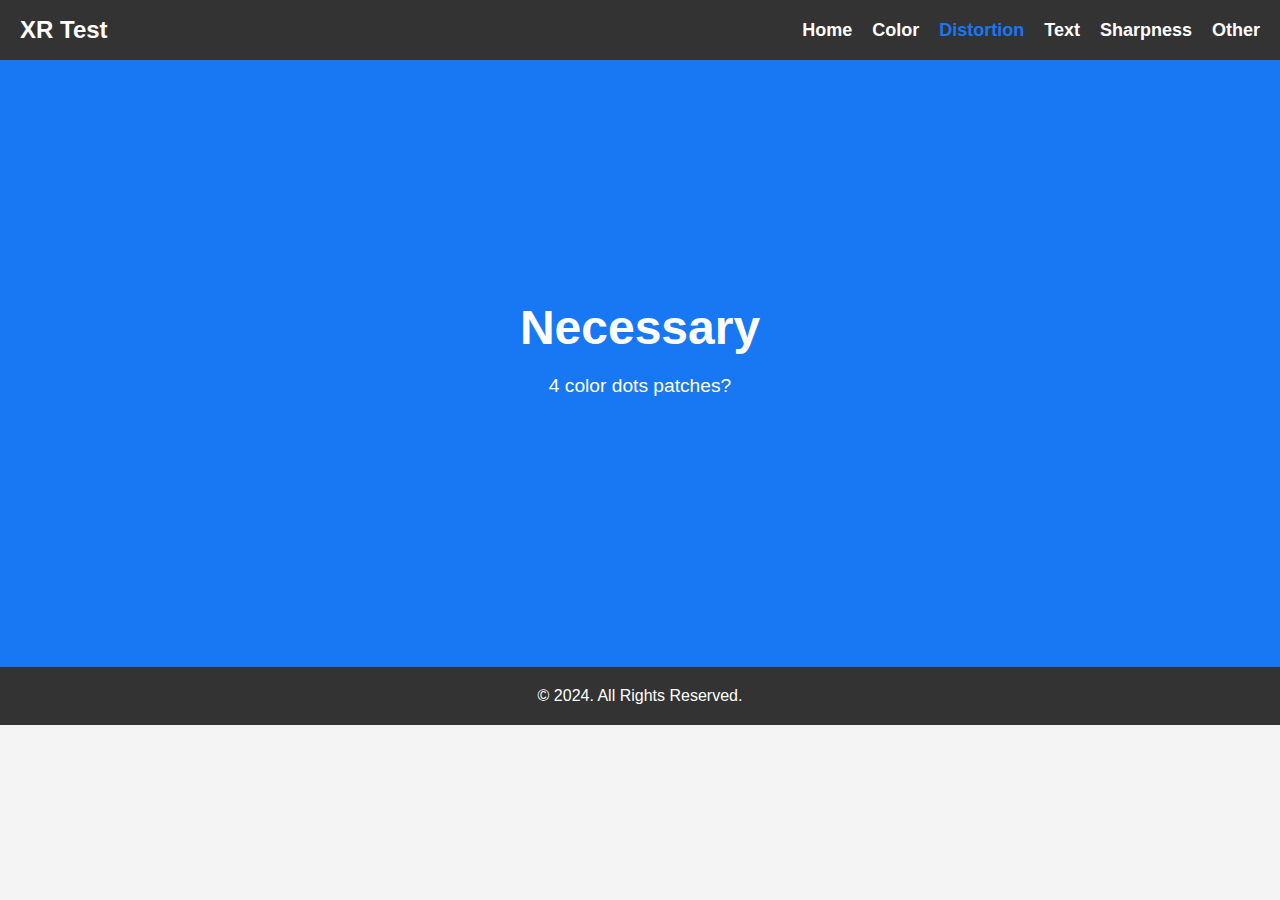
<file: distortion.html>
<!DOCTYPE html>
<html lang="en">
<head>
    <meta charset="UTF-8">
    <meta name="viewport" content="width=device-width, initial-scale=1.0">
    <meta http-equiv="X-UA-Compatible" content="ie=edge">
    <title>XR Test</title>
    <link rel="stylesheet" href="style.css">
</head>
<body>
    <!-- Navigation Bar -->
    <nav>
        <div class="logo">
            <h2>XR Test</h2>
        </div>
        <ul class="nav-links">
            <li><a href="index.html">Home</a></li>
            <li><a href="color.html">Color</a></li>
            <li><a href="distortion.html" class="active">Distortion</a></li>
            <li><a href="text.html">Text</a></li>
            <li><a href="sharpness.html">Sharpness</a></li>
            <li><a href="other.html">Other</a></li>
        </ul>
        <div class="burger">
            <div class="line1"></div>
            <div class="line2"></div>
            <div class="line3"></div>
        </div>
    </nav>

    <!-- Main Content -->
    <section class="hero">
        <h1>Necessary</h1>
        <p>4 color dots patches?</p>
        <p>   </p>
    </section>

    <!-- Footer -->
    <footer>
        <p>&copy; 2024. All Rights Reserved.</p>
    </footer>

    <script src="script.js"></script>
</body>
</html>
</file>
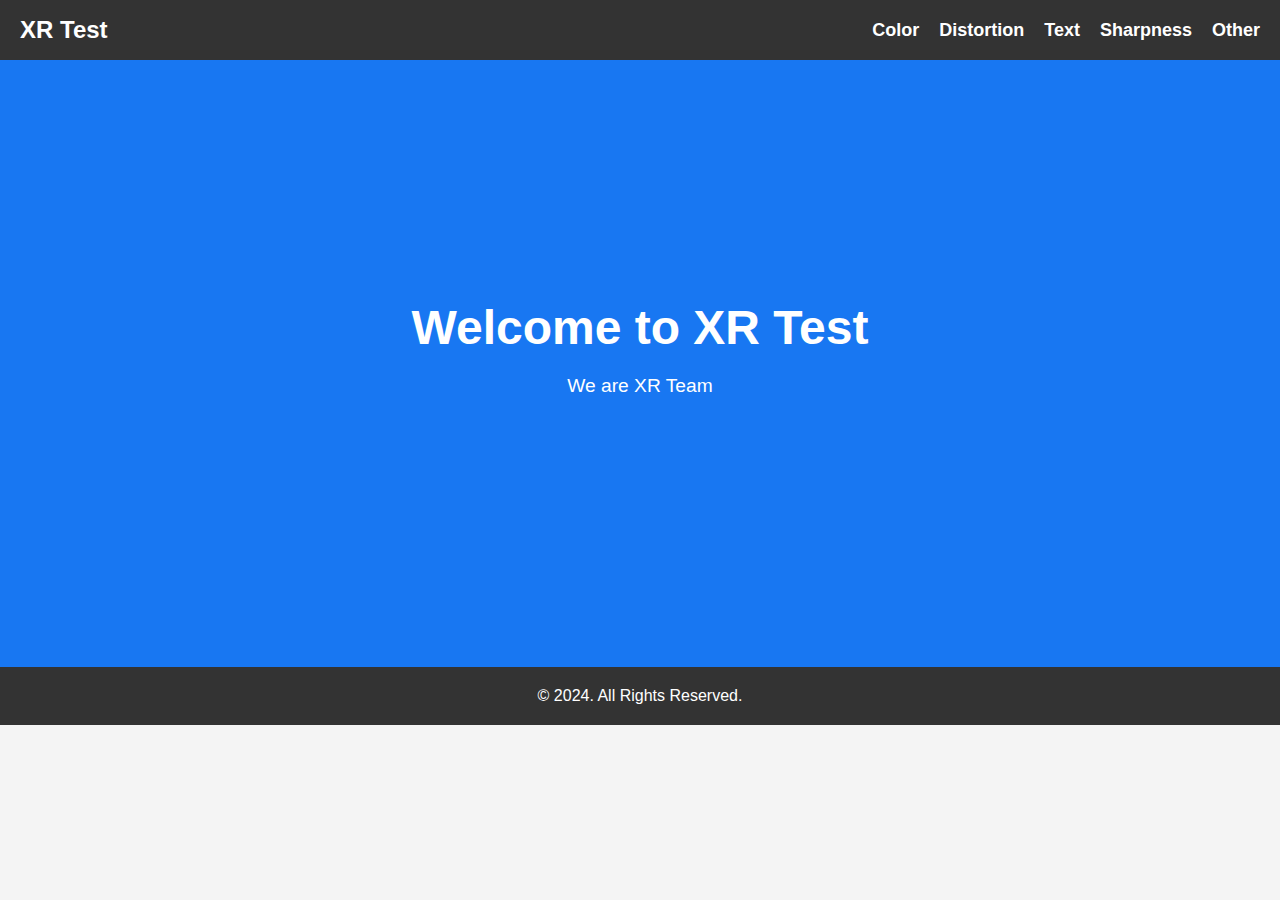
<file: other.html>
<!DOCTYPE html>
<html lang="en">
<head>
    <meta charset="UTF-8">
    <meta name="viewport" content="width=device-width, initial-scale=1.0">
    <meta http-equiv="X-UA-Compatible" content="ie=edge">
    <title>XR Test</title>
    <link rel="stylesheet" href="style.css">
</head>
<body>
    <!-- Navigation Bar -->
    <nav>
        <div class="logo">
            <h2>XR Test</h2>
        </div>
        <ul class="nav-links">
            <li><a href="color.html">Color</a></li>
            <li><a href="distortion.html">Distortion</a></li>
            <li><a href="text.html">Text</a></li>
            <li><a href="sharpness.html">Sharpness</a></li>
            <li><a href="other.html">Other</a></li>
        </ul>
        <div class="burger">
            <div class="line1"></div>
            <div class="line2"></div>
            <div class="line3"></div>
        </div>
    </nav>

    <!-- Main Content -->
    <section class="hero">
        <h1>Welcome to XR Test</h1>
        <p>We are XR Team</p>
    </section>

    <!-- Footer -->
    <footer>
        <p>&copy; 2024. All Rights Reserved.</p>
    </footer>

    <script src="script.js"></script>
</body>
</html>
</file>
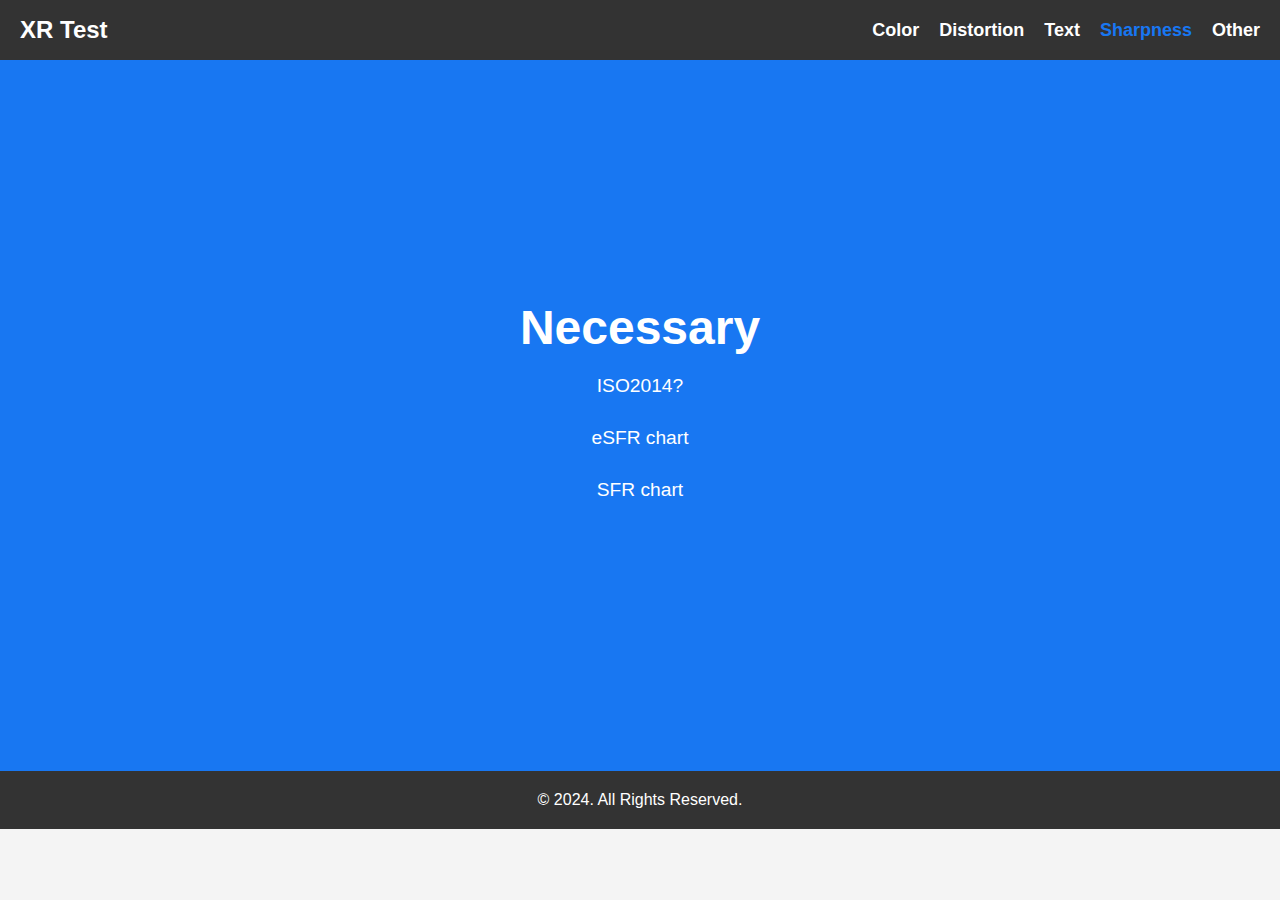
<file: sharpness.html>
<!DOCTYPE html>
<html lang="en">
<head>
    <meta charset="UTF-8">
    <meta name="viewport" content="width=device-width, initial-scale=1.0">
    <meta http-equiv="X-UA-Compatible" content="ie=edge">
    <title>XR Test</title>
    <link rel="stylesheet" href="style.css">
</head>
<body>
    <!-- Navigation Bar -->
    <nav>
        <div class="logo">
            <h2>XR Test</h2>
        </div>
        <ul class="nav-links">
            <li><a href="color.html">Color</a></li>
            <li><a href="distortion.html">Distortion</a></li>
            <li><a href="text.html">Text</a></li>
            <li><a href="sharpness.html" class="active">Sharpness</a></li>
            <li><a href="other.html">Other</a></li>
        </ul>
        <div class="burger">
            <div class="line1"></div>
            <div class="line2"></div>
            <div class="line3"></div>
        </div>
    </nav>

    <!-- Main Content -->
    <section class="hero">
        <h1>Necessary</h1>
        <p>ISO2014?</p>
        <p>eSFR chart</p>
        <p>SFR chart</p>
    </section>

    <!-- Footer -->
    <footer>
        <p>&copy; 2024. All Rights Reserved.</p>
    </footer>

    <script src="script.js"></script>
</body>
</html>
</file>
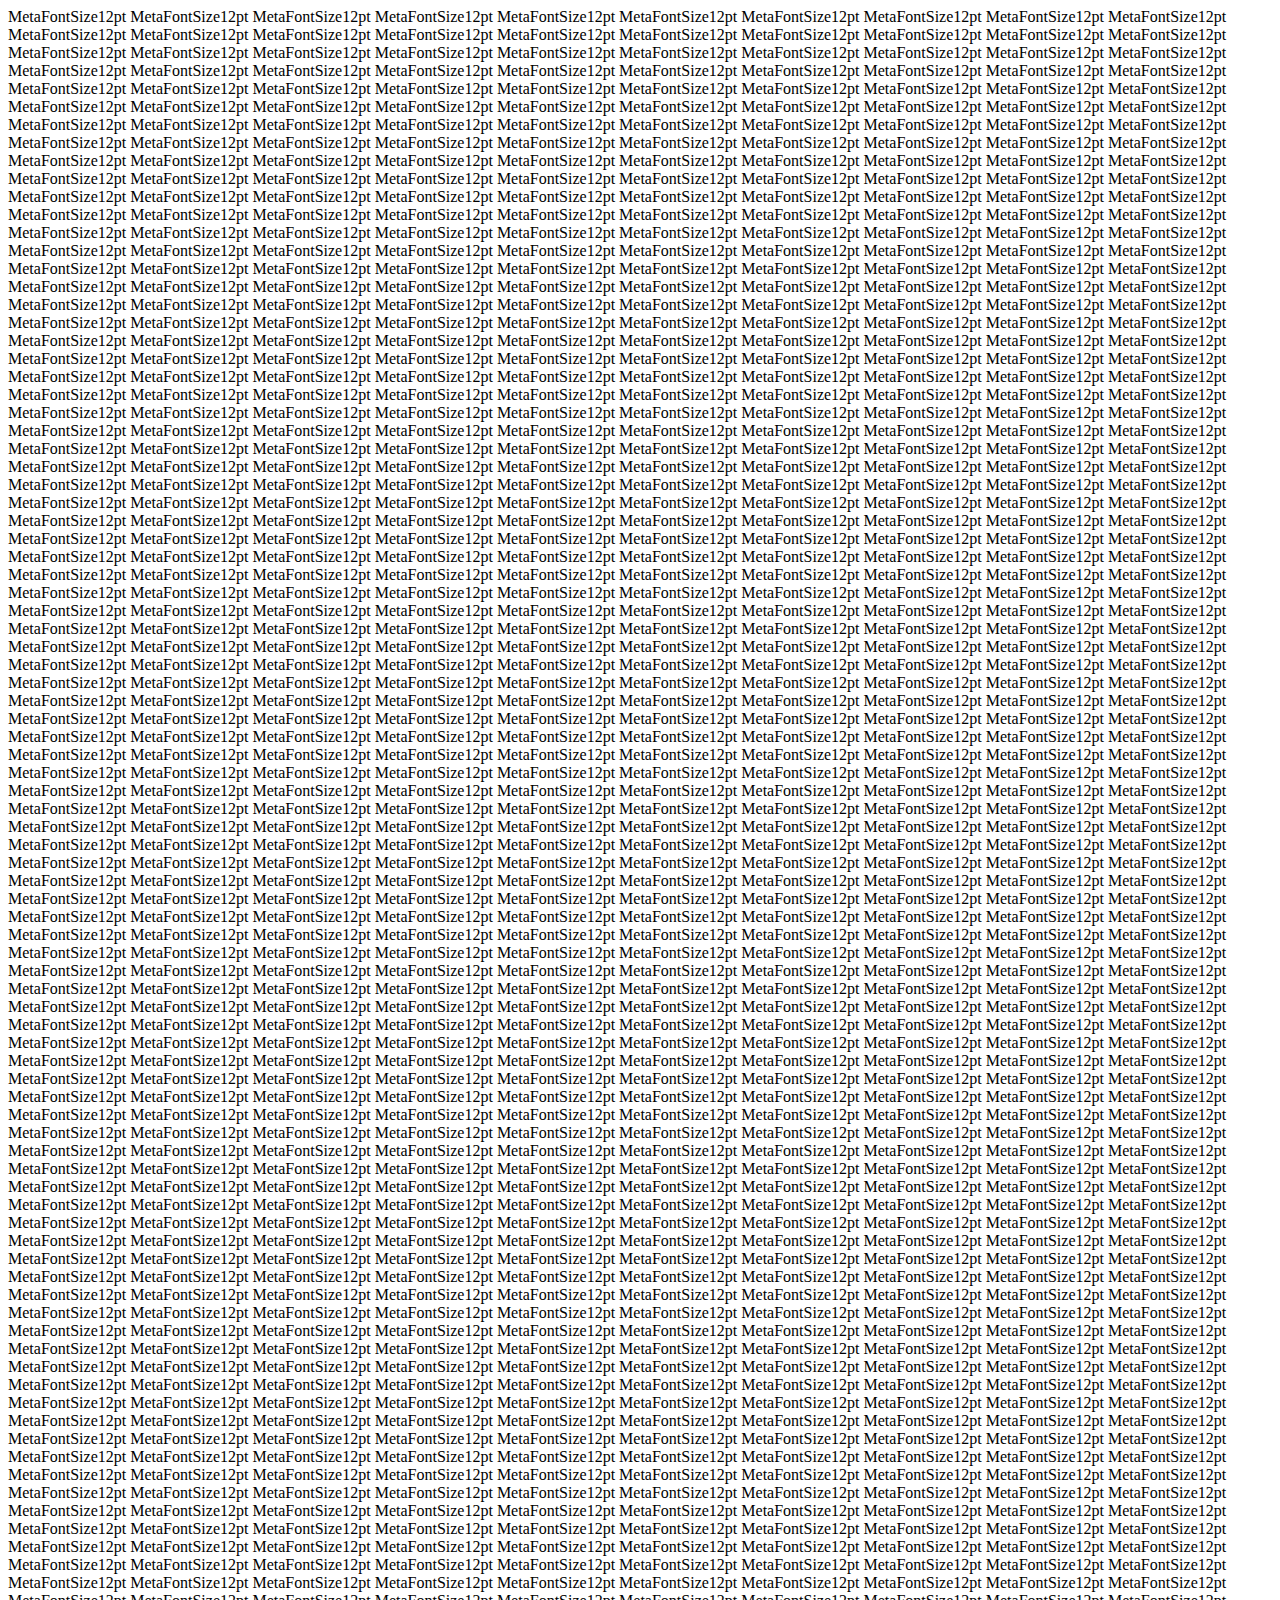
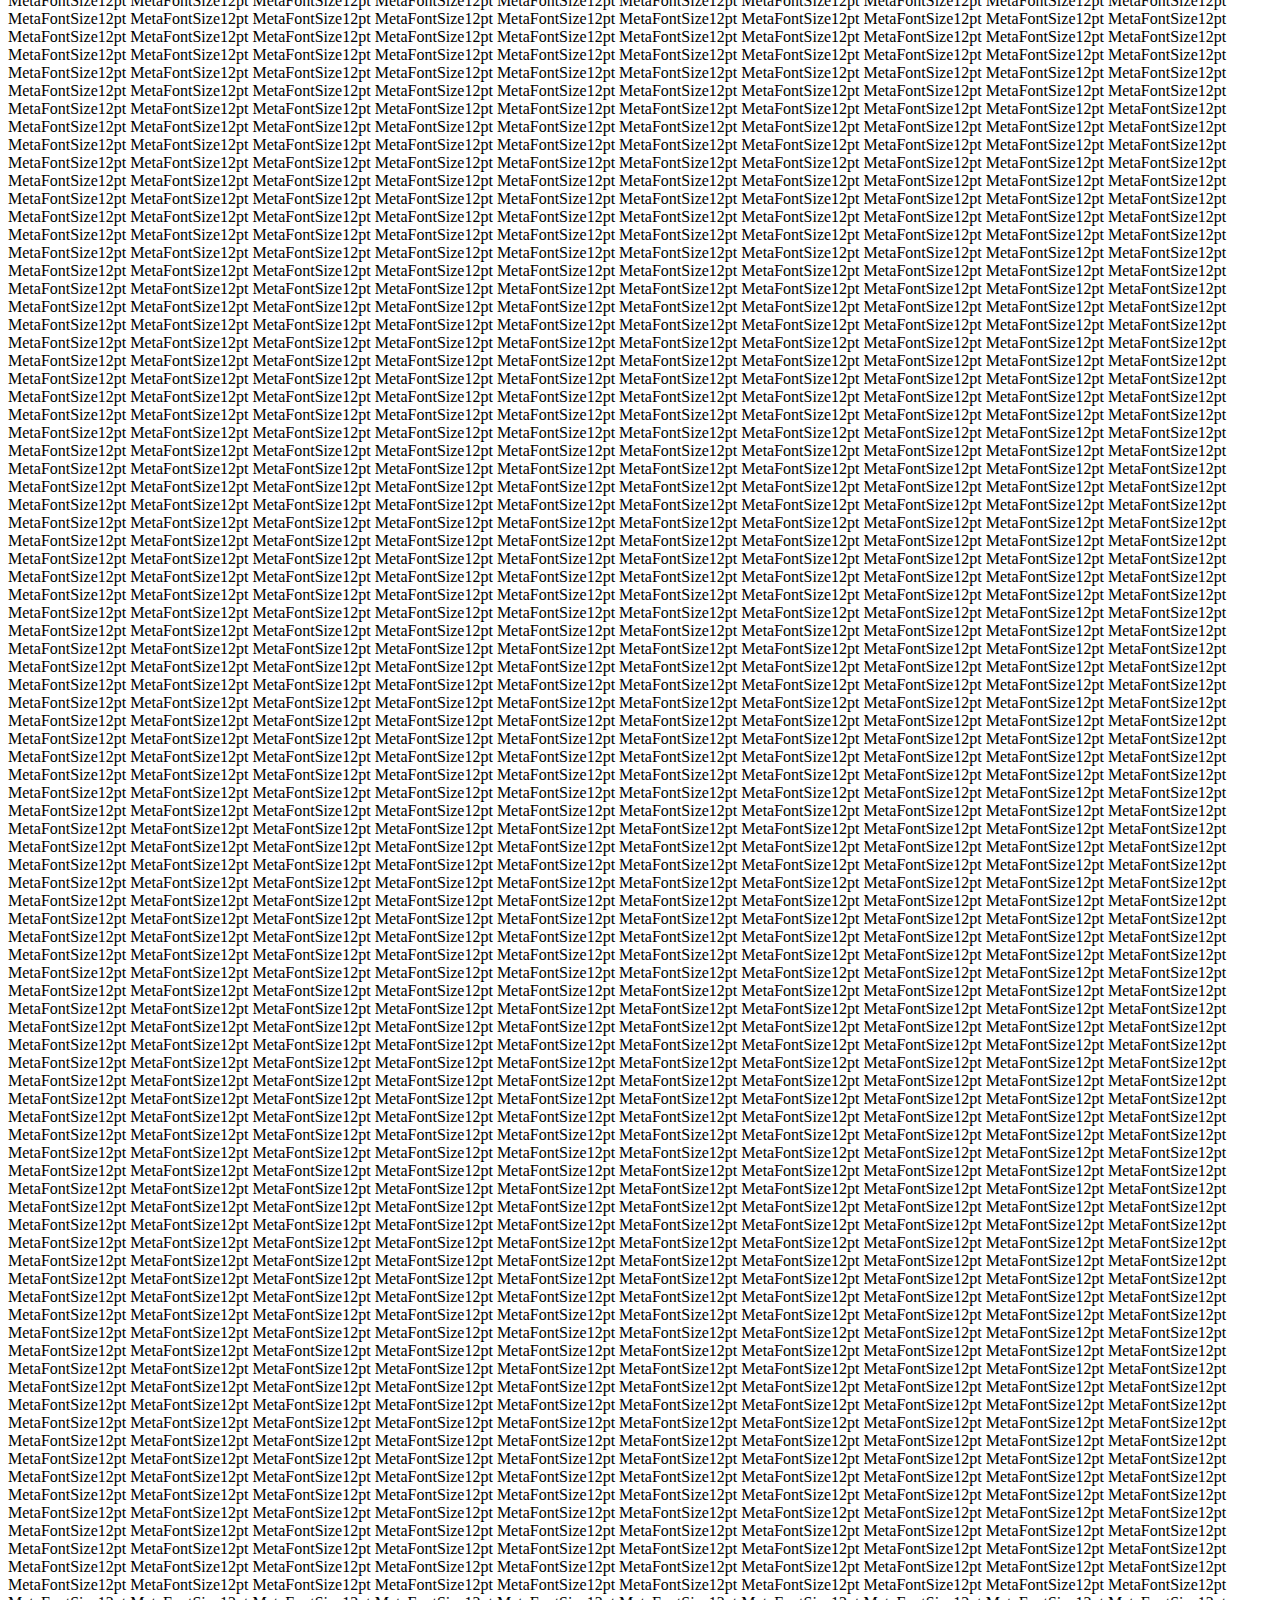
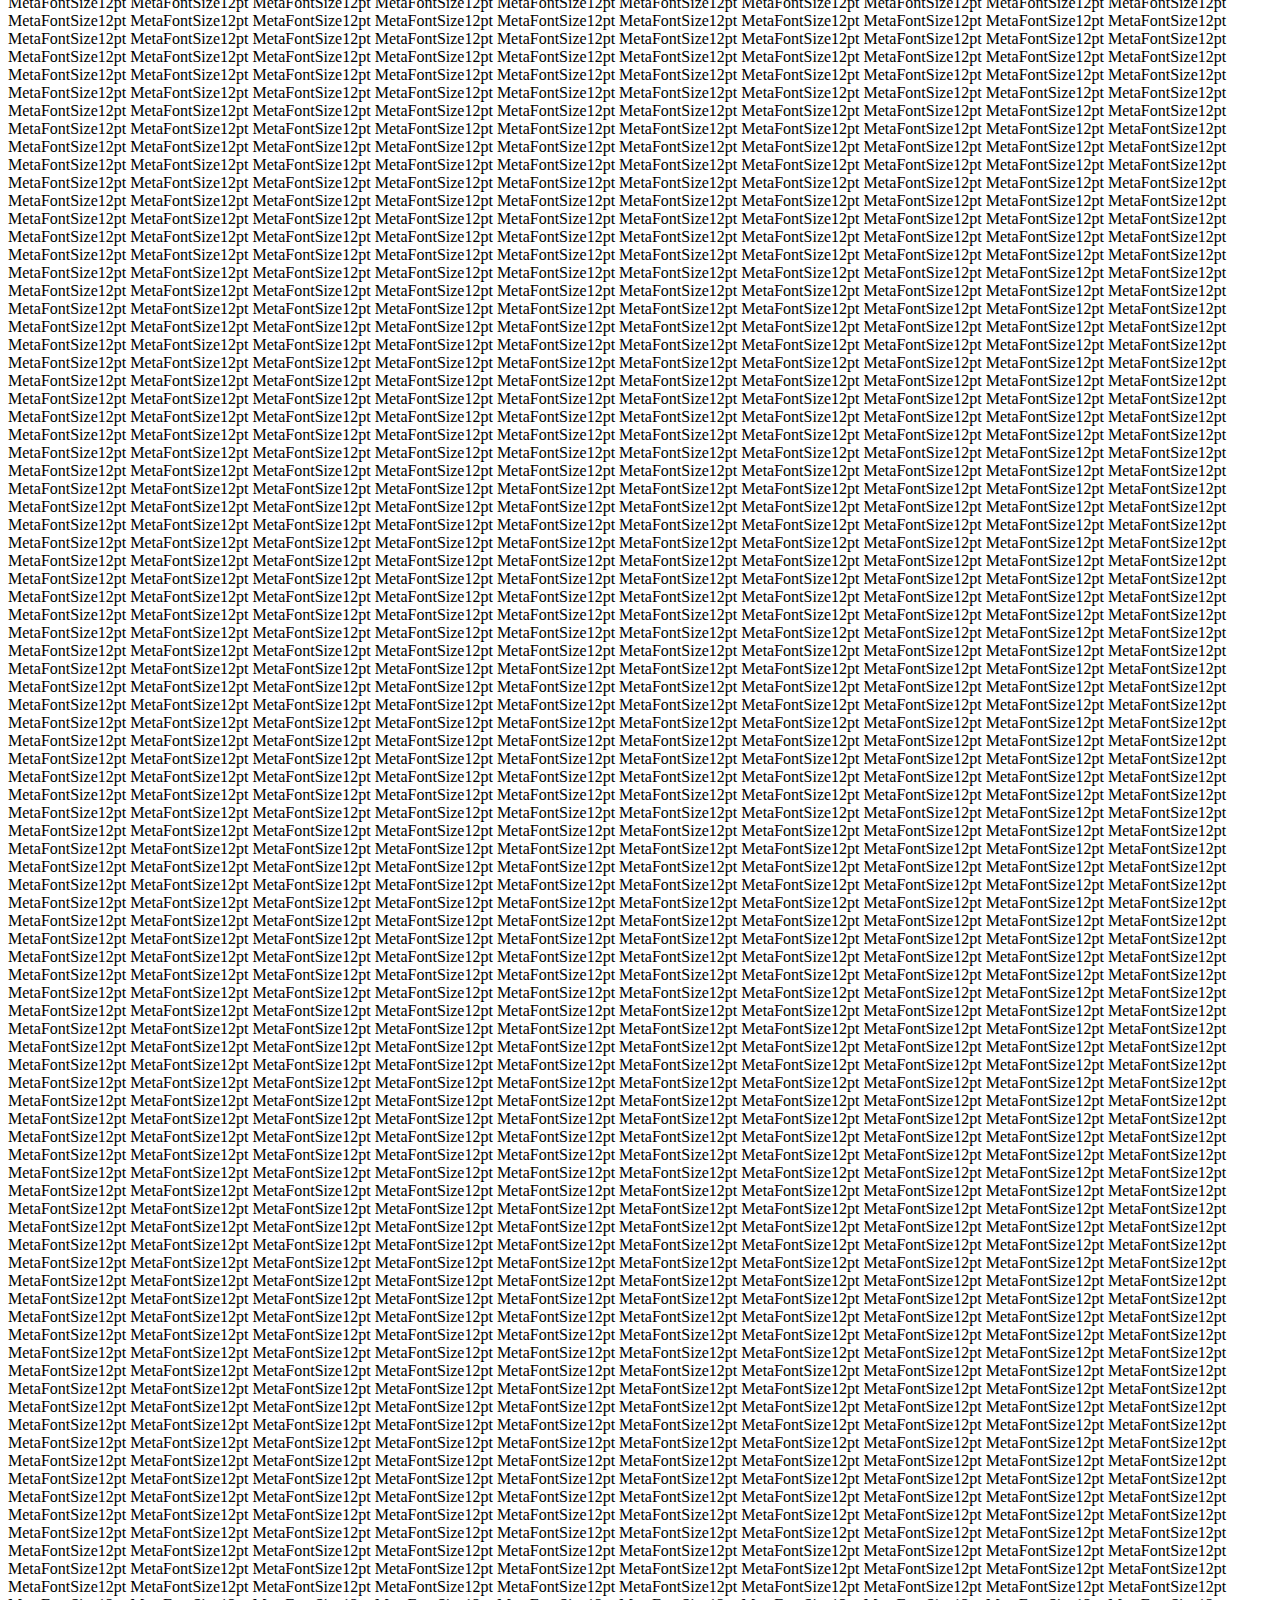
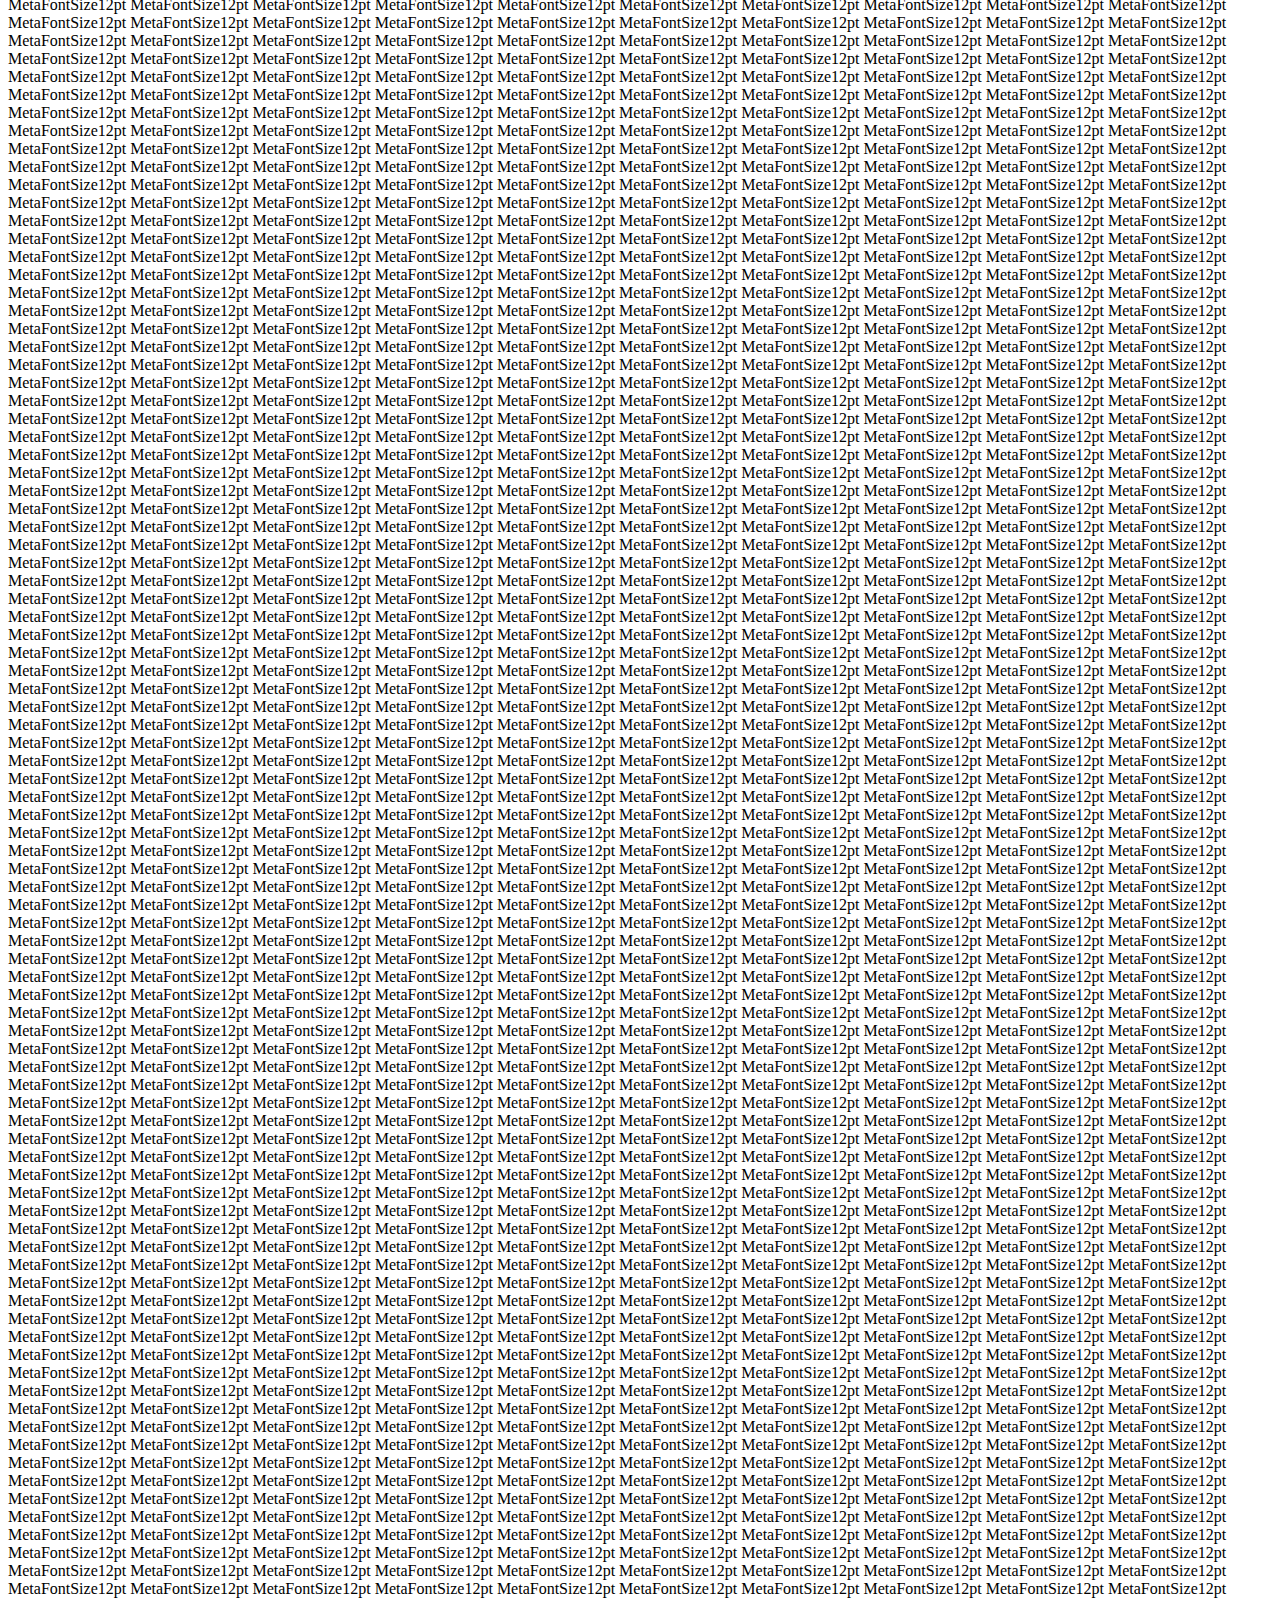
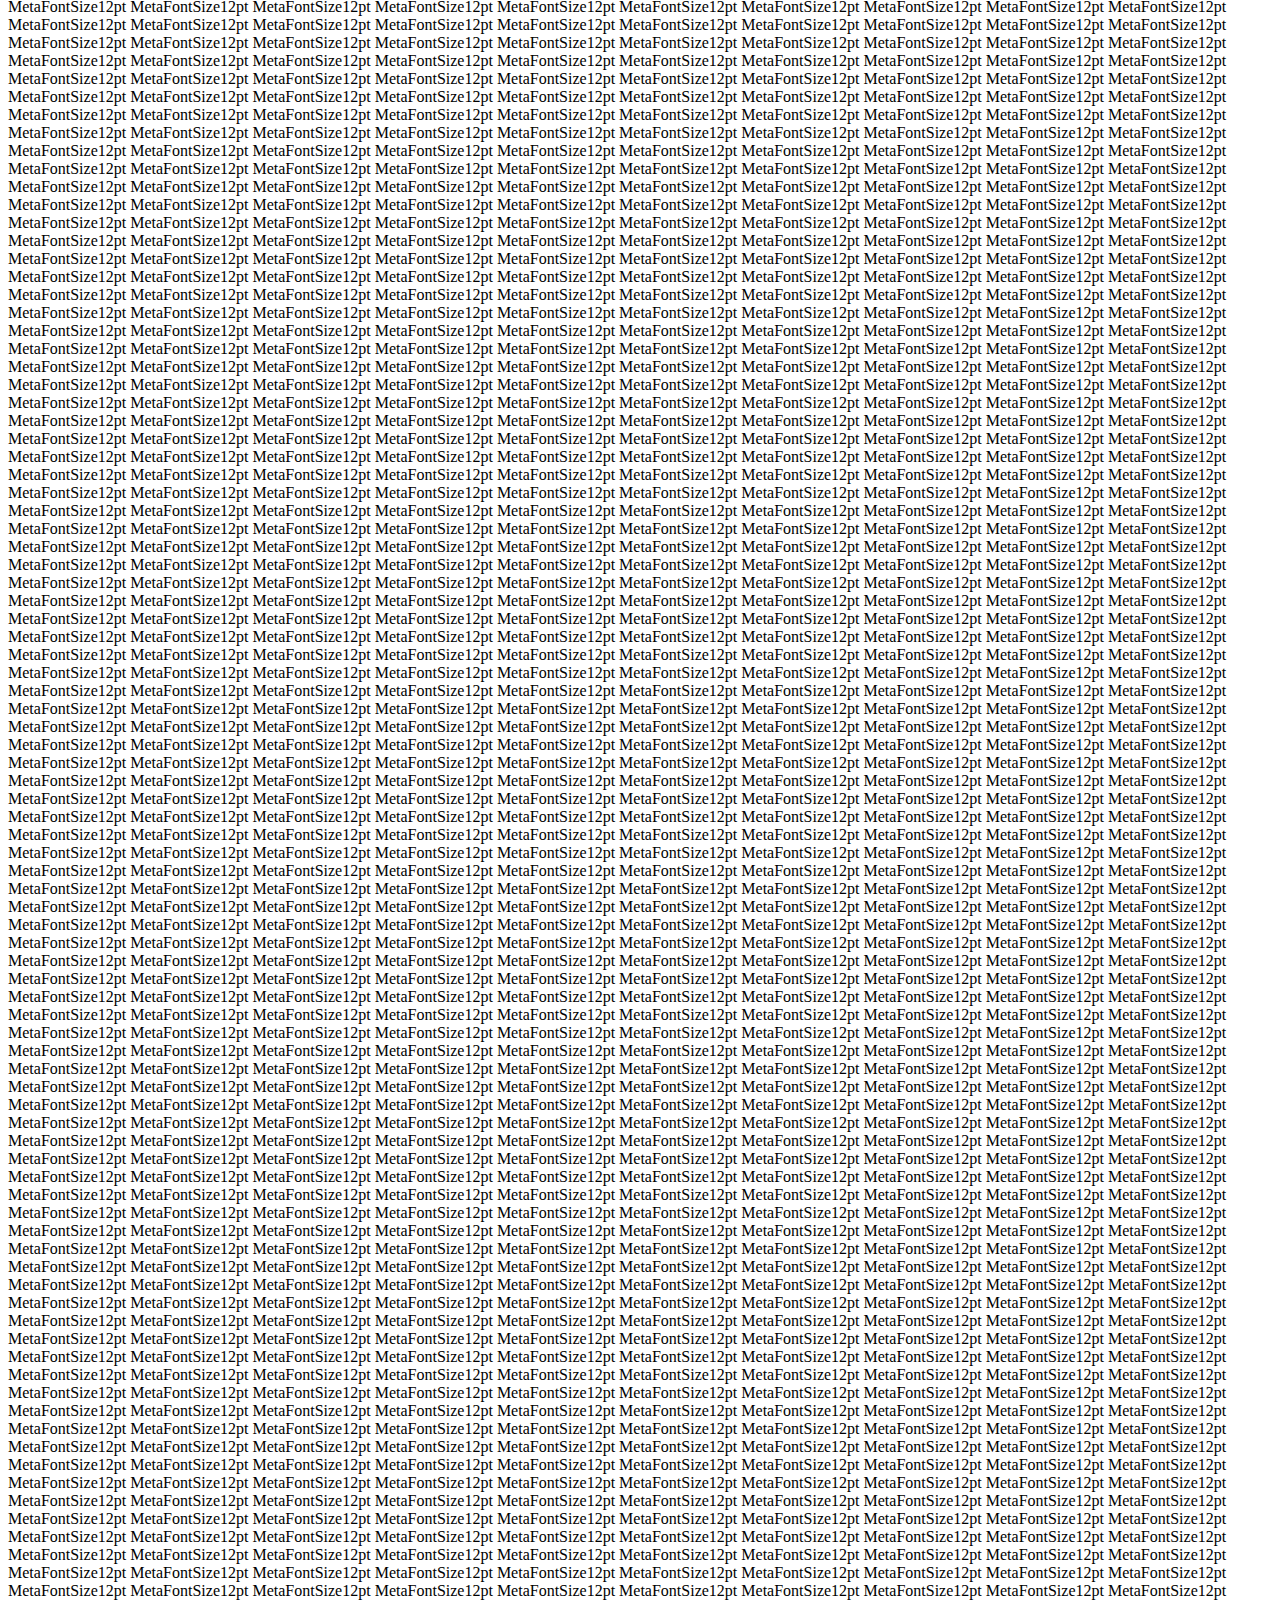
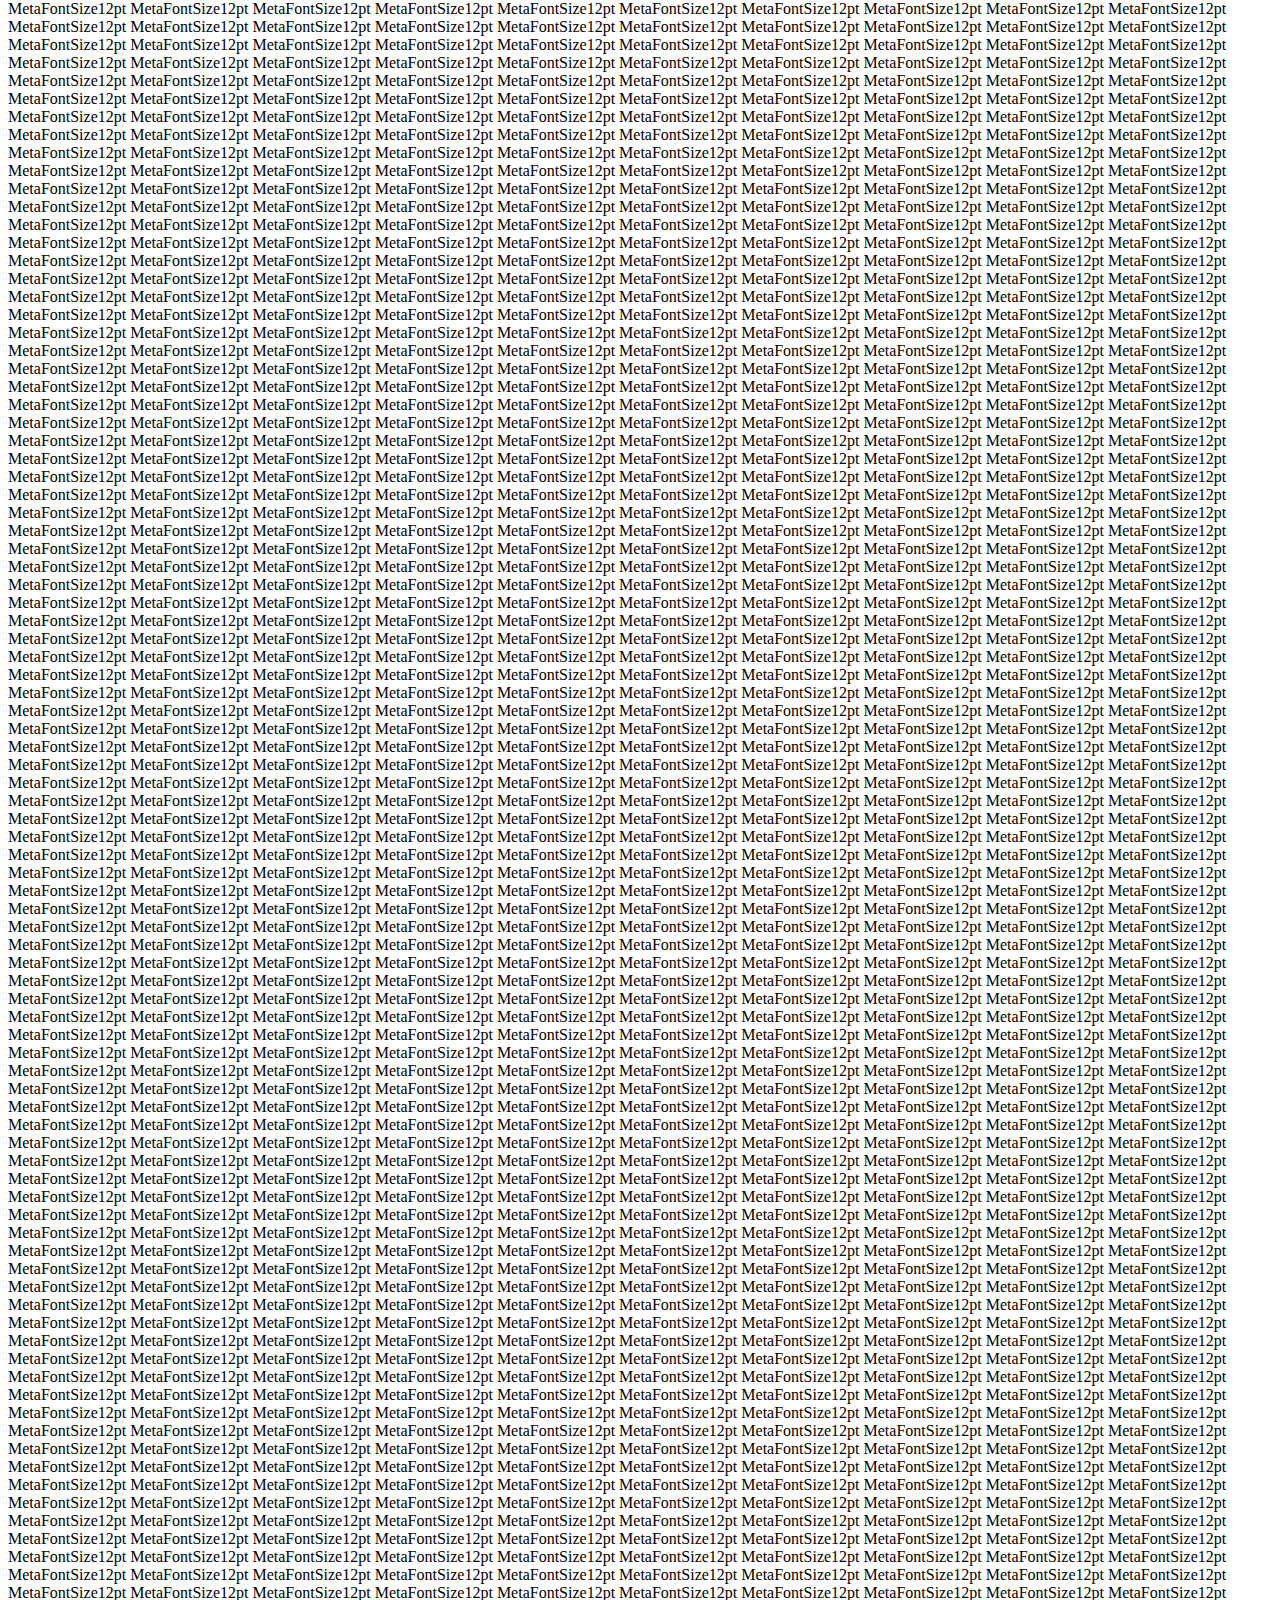
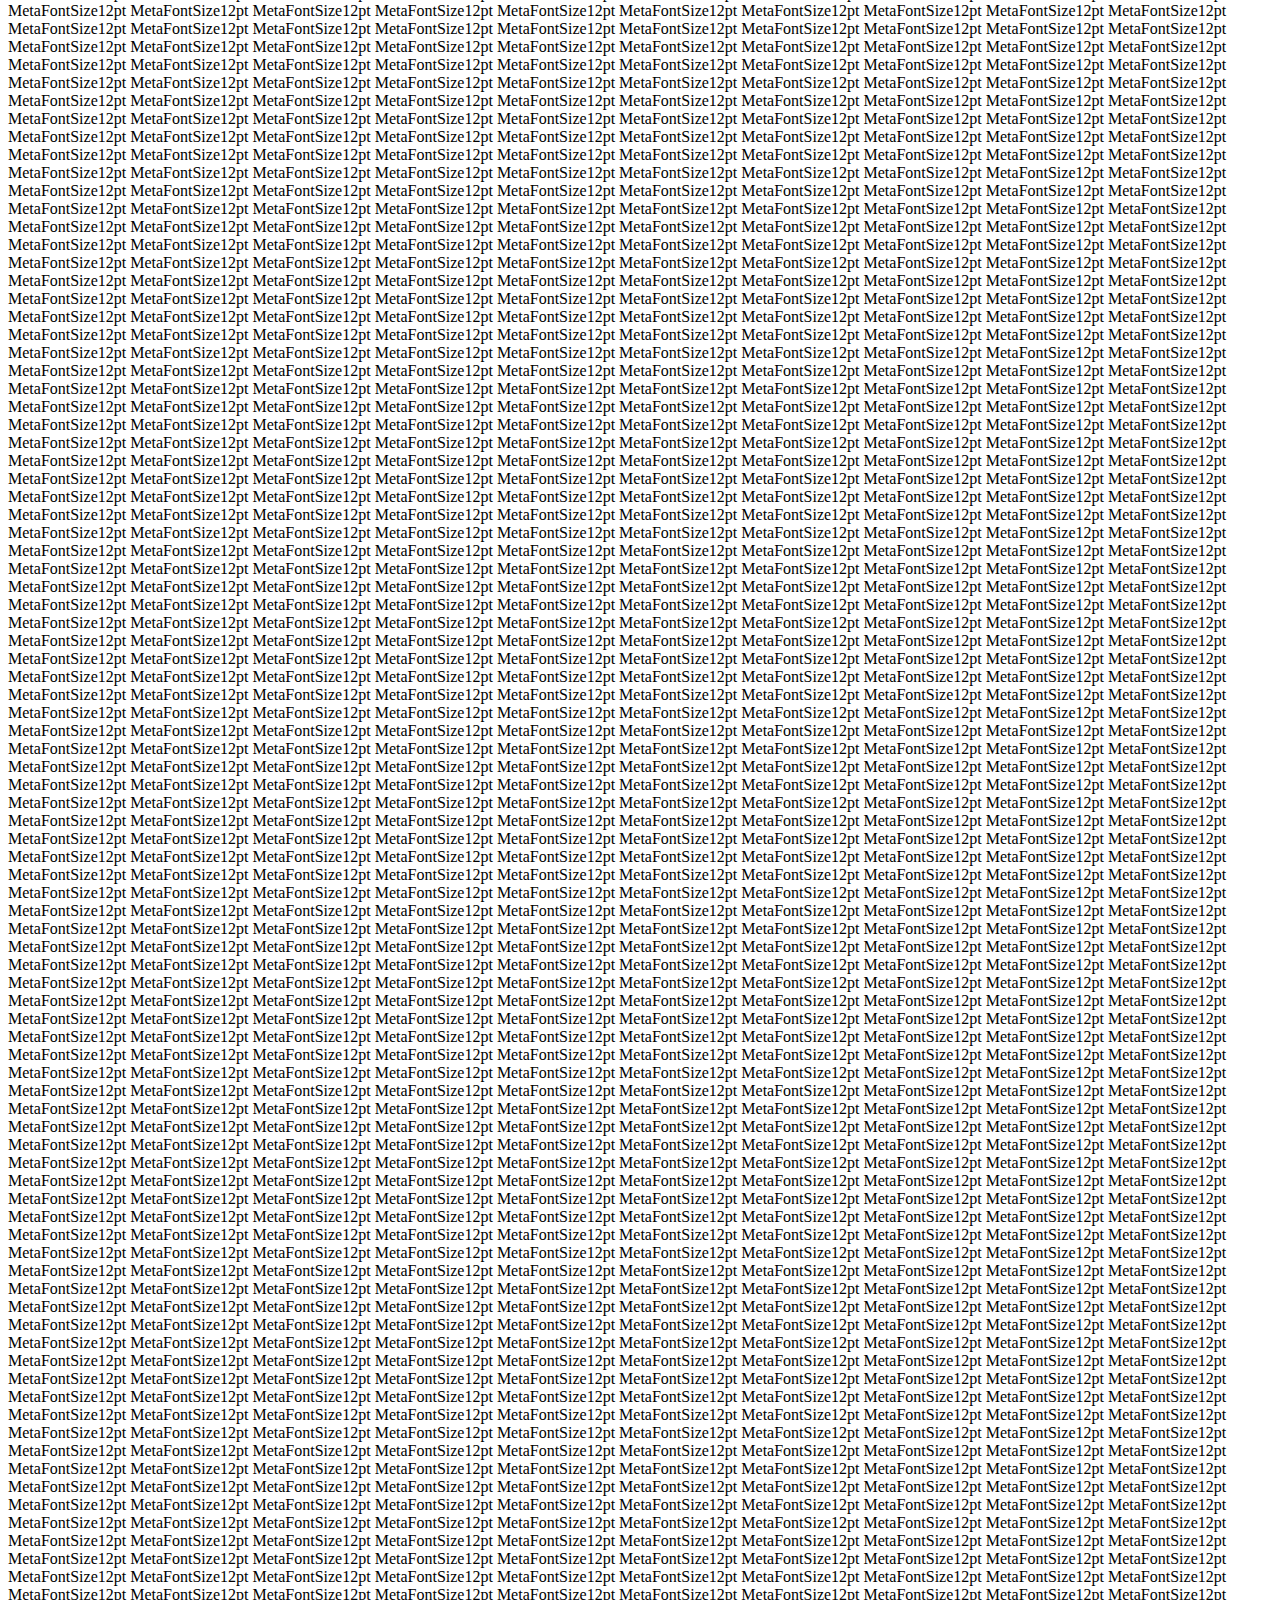
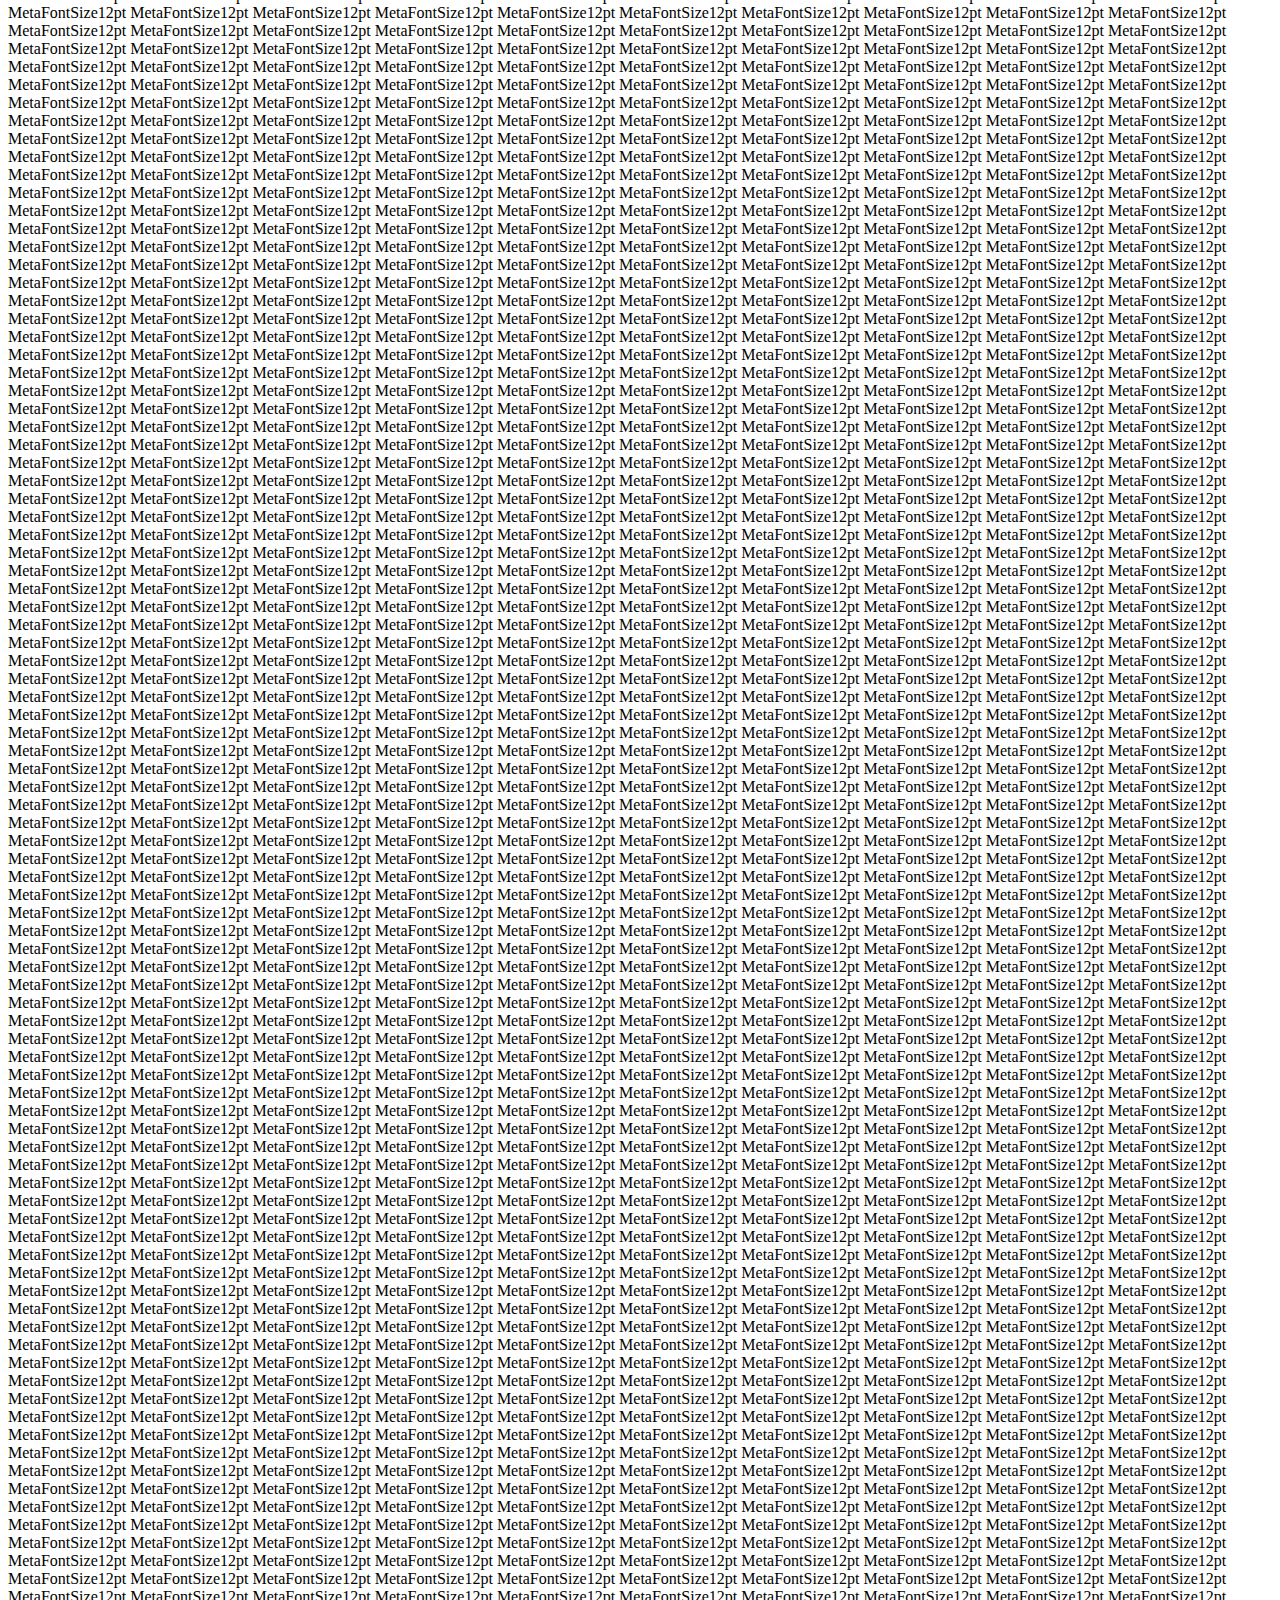
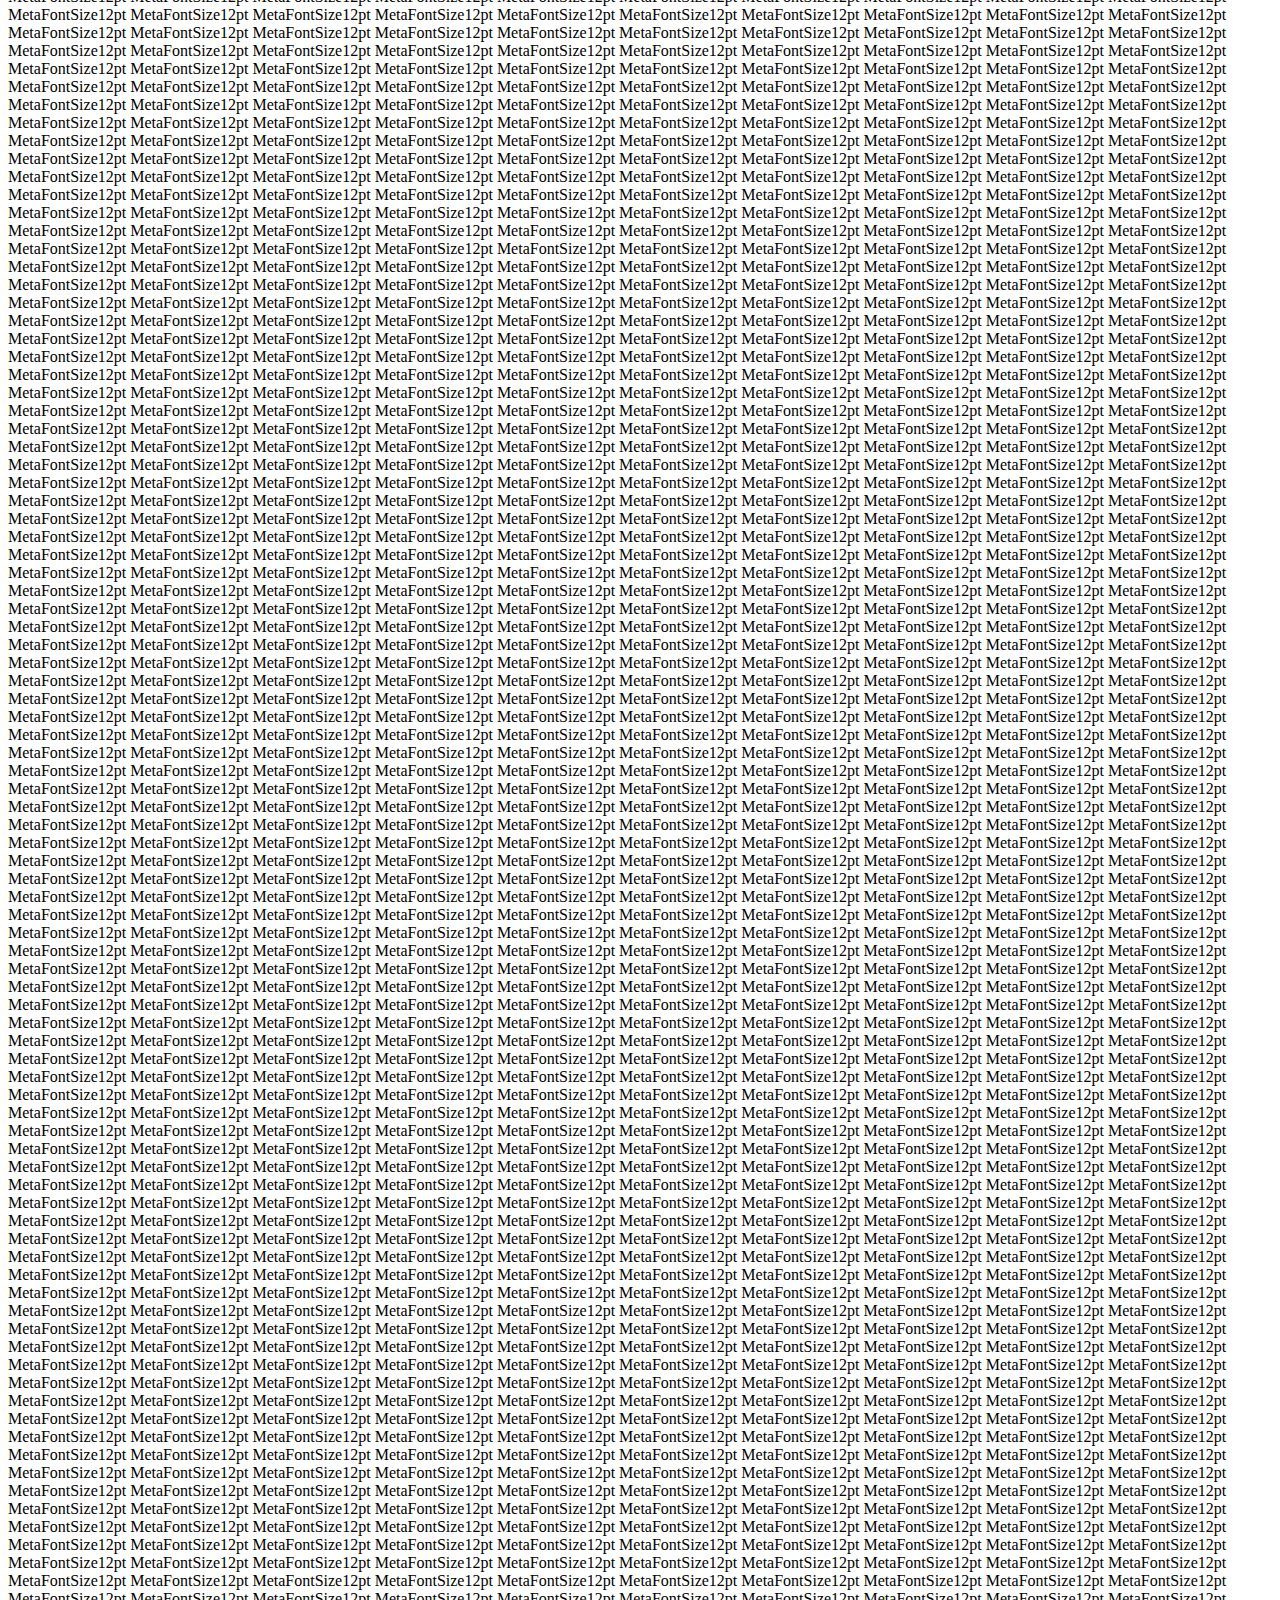
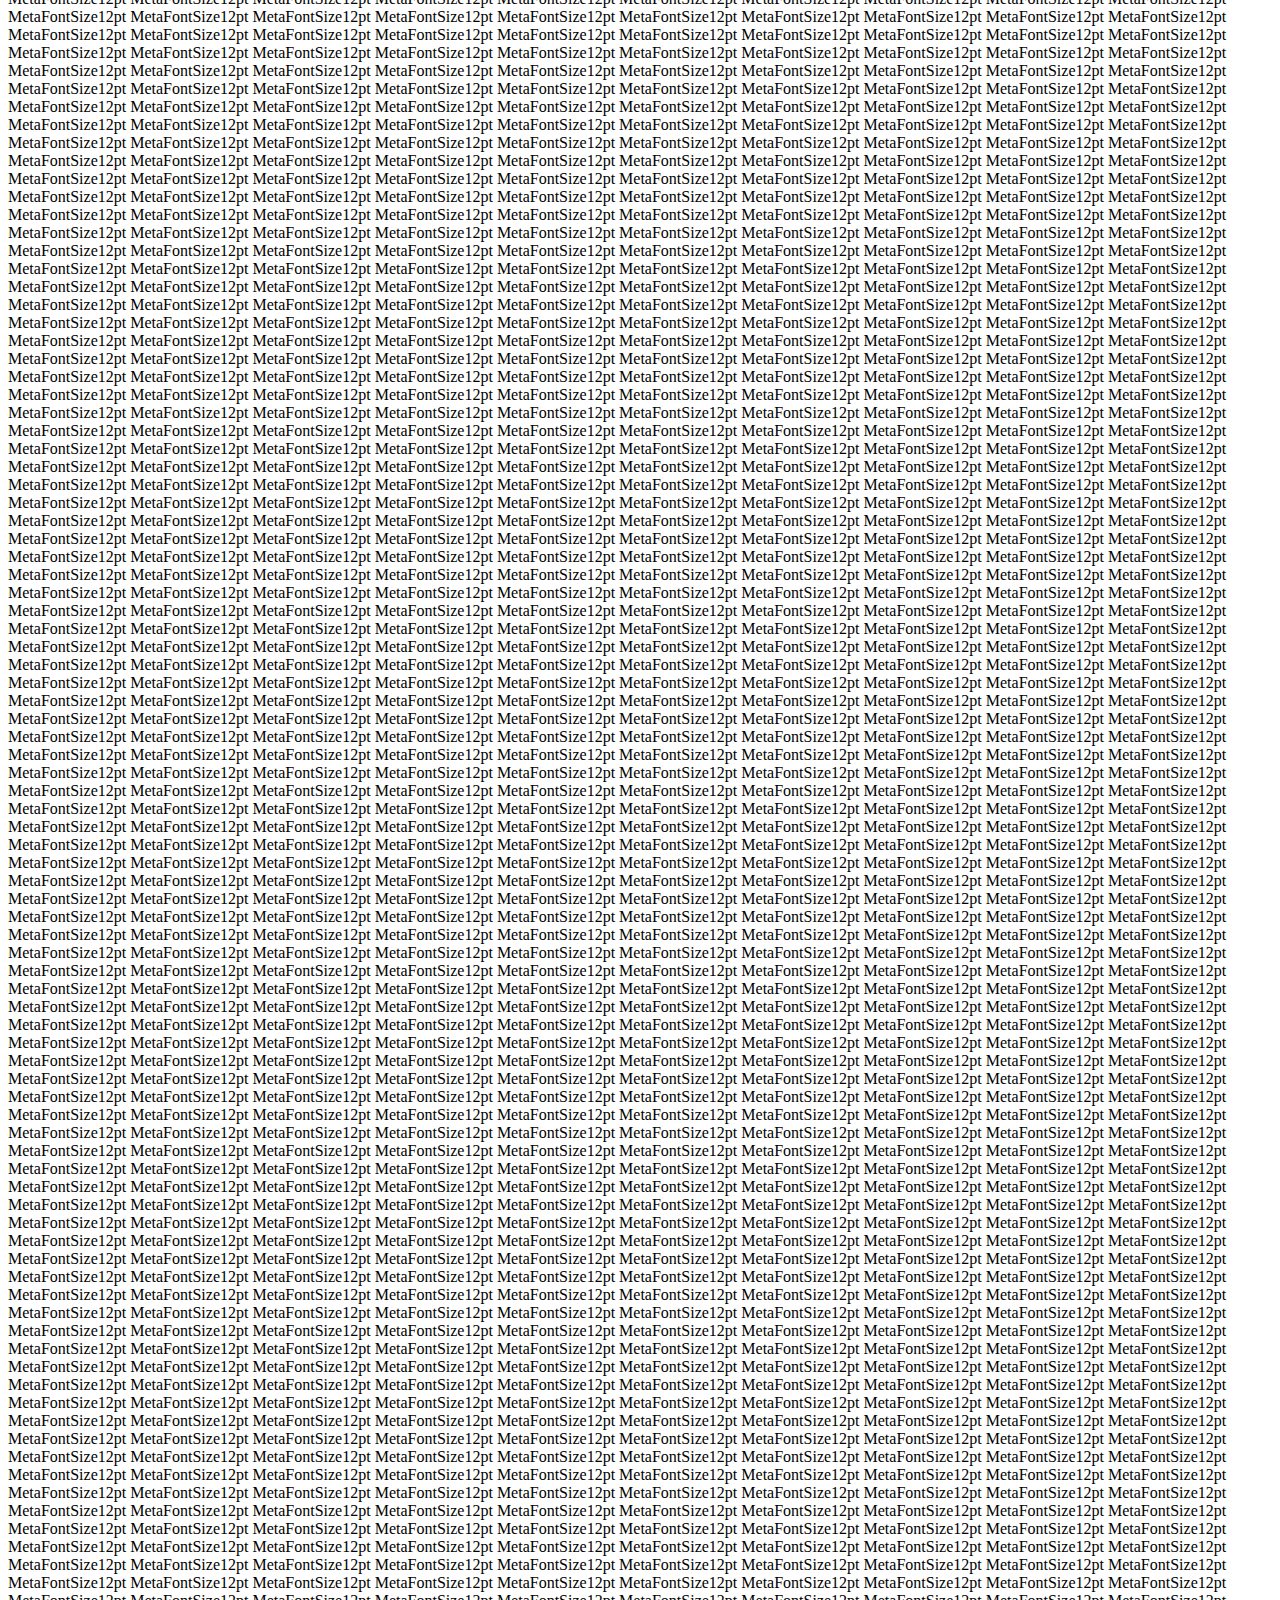
<file: size20.html>
<style>div {width: 100%;
 font-size: 12pt}</style>
<script>
   function addElement() {
     // create a new div element
     const newDiv = document.createElement("div");


     for (let i=0; i<10000; i++) {
       const newContent = document.createTextNode("MetaFontSize12pt ");


   // add the text node to the newly created div
   newDiv.appendChild(newContent);
     }


     // add the newly created element and its content into the DOM
     const currentDiv = document.getElementById("div1");
     document.body.insertBefore(newDiv, currentDiv);
   }
   window.onload = addElement;
   </script>
<html><body></body></html>
</file>
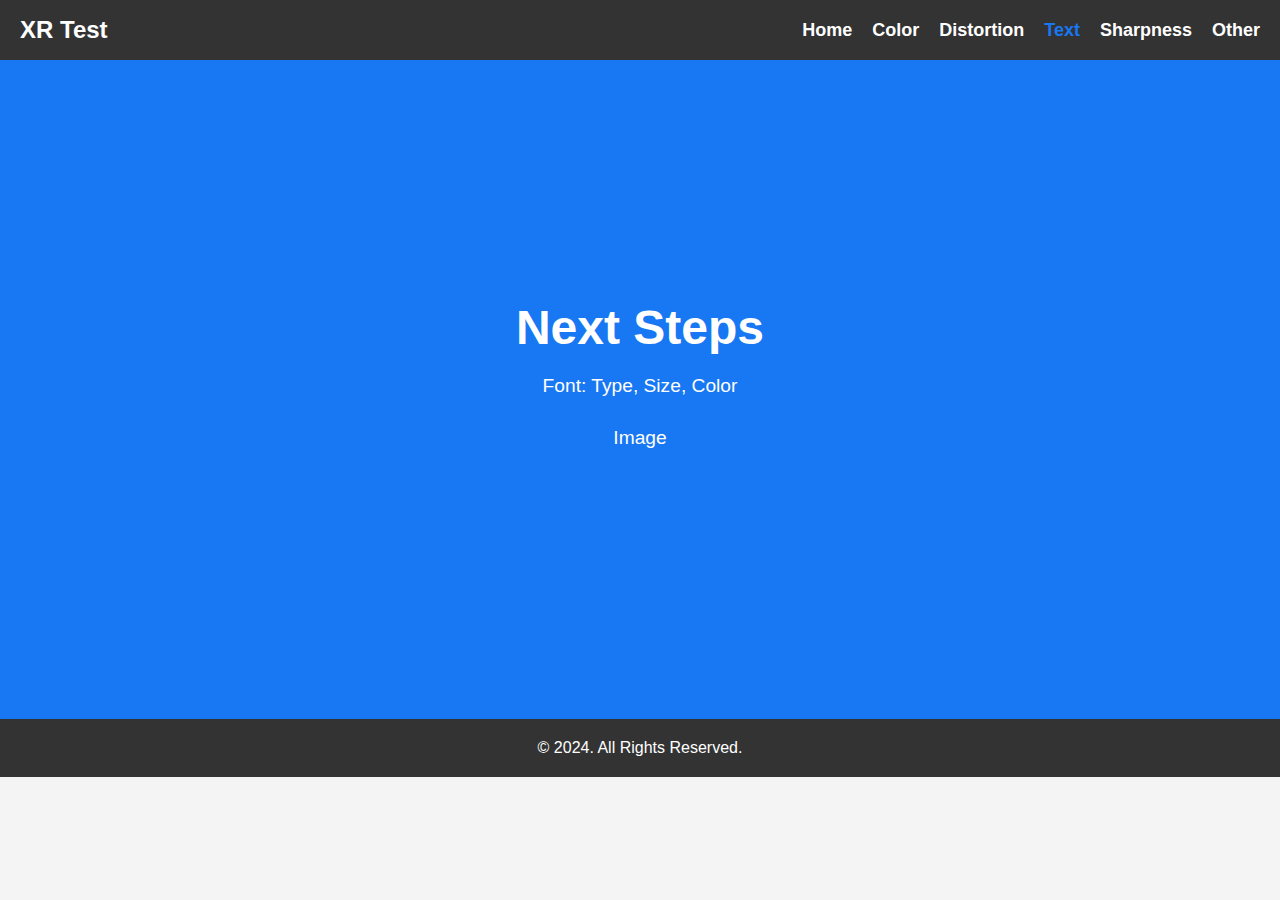
<file: text.html>
<!DOCTYPE html>
<html lang="en">
<head>
    <meta charset="UTF-8">
    <meta name="viewport" content="width=device-width, initial-scale=1.0">
    <meta http-equiv="X-UA-Compatible" content="ie=edge">
    <title>XR Test</title>
    <link rel="stylesheet" href="style.css">
</head>
<body>
    <!-- Navigation Bar -->
    <nav>
        <div class="logo">
            <h2>XR Test</h2>
        </div>
        <ul class="nav-links">
            <li><a href="index.html">Home</a></li>
            <li><a href="color.html">Color</a></li>
            <li><a href="distortion.html">Distortion</a></li>
            <li><a href="text.html" class="active">Text</a></li>
            <li><a href="sharpness.html">Sharpness</a></li>
            <li><a href="other.html">Other</a></li>
        </ul>
        <div class="burger">
            <div class="line1"></div>
            <div class="line2"></div>
            <div class="line3"></div>
        </div>
    </nav>

    <!-- Main Content -->
    <section class="hero">
        <h1>Next Steps</h1>
        <p>Font: Type, Size, Color</p>
        <p>Image</p>
        <p></p>
    </section>

    <!-- Footer -->
    <footer>
        <p>&copy; 2024. All Rights Reserved.</p>
    </footer>

    <script src="script.js"></script>
</body>
</html>
</file>
<file: style.css>
/* Reset some default styles */
* {
    margin: 0;
    padding: 0;
    box-sizing: border-box;
}

body {
    font-family: 'Arial', sans-serif;
    background-color: #f4f4f4;
}

/* Navigation Bar */
nav {
    display: flex;
    justify-content: space-between;
    align-items: center;
    height: 60px;
    background-color: #333;
    padding: 0 20px;
}

.logo h2 {
    color: #fff;
    font-size: 24px;
}

.nav-links {
    list-style: none;
    display: flex;
}

.nav-links li {
    margin-left: 20px;
}

.nav-links a {
    color: white;
    text-decoration: none;
    font-size: 18px;
    font-weight: bold;
    transition: color 0.3s;
}

.nav-links a:hover {
    color: #1877F2;
}

nav ul li a.active {
    color: #1877F2; /*  */
}

/* Burger Menu for mobile view */
.burger {
    display: none;
    cursor: pointer;
    flex-direction: column;
}

.burger div {
    width: 25px;
    height: 3px;
    background-color: white;
    margin: 4px;
    transition: all 0.3s ease;
}

/* Hero Section */
.hero {
    background-color: #1877F2;
    color: white;
    text-align: center;
    padding: 240px 40px;
}

.hero h1 {
    font-size: 3rem;
    margin-bottom: 20px;
}

.hero p {
    font-size: 1.2rem;
    margin-bottom: 30px;
}

/* Footer */
footer {
    background-color: #333;
    color: white;
    text-align: center;
    padding: 20px 0;
    position: relative;
    bottom: 0;
    width: 100%;
}

/* Responsive Design */
@media screen and (max-width: 768px) {
    .nav-links {
        display: none;
        flex-direction: column;
        width: 100%;
        position: absolute;
        top: 60px;
        left: 0;
        background-color: #333;
        padding: 20px;
    }

    .nav-links li {
        margin: 10px 0;
    }

    .nav-links.active {
        display: flex;
    }

    .burger {
        display: flex;
    }
}
</file>
